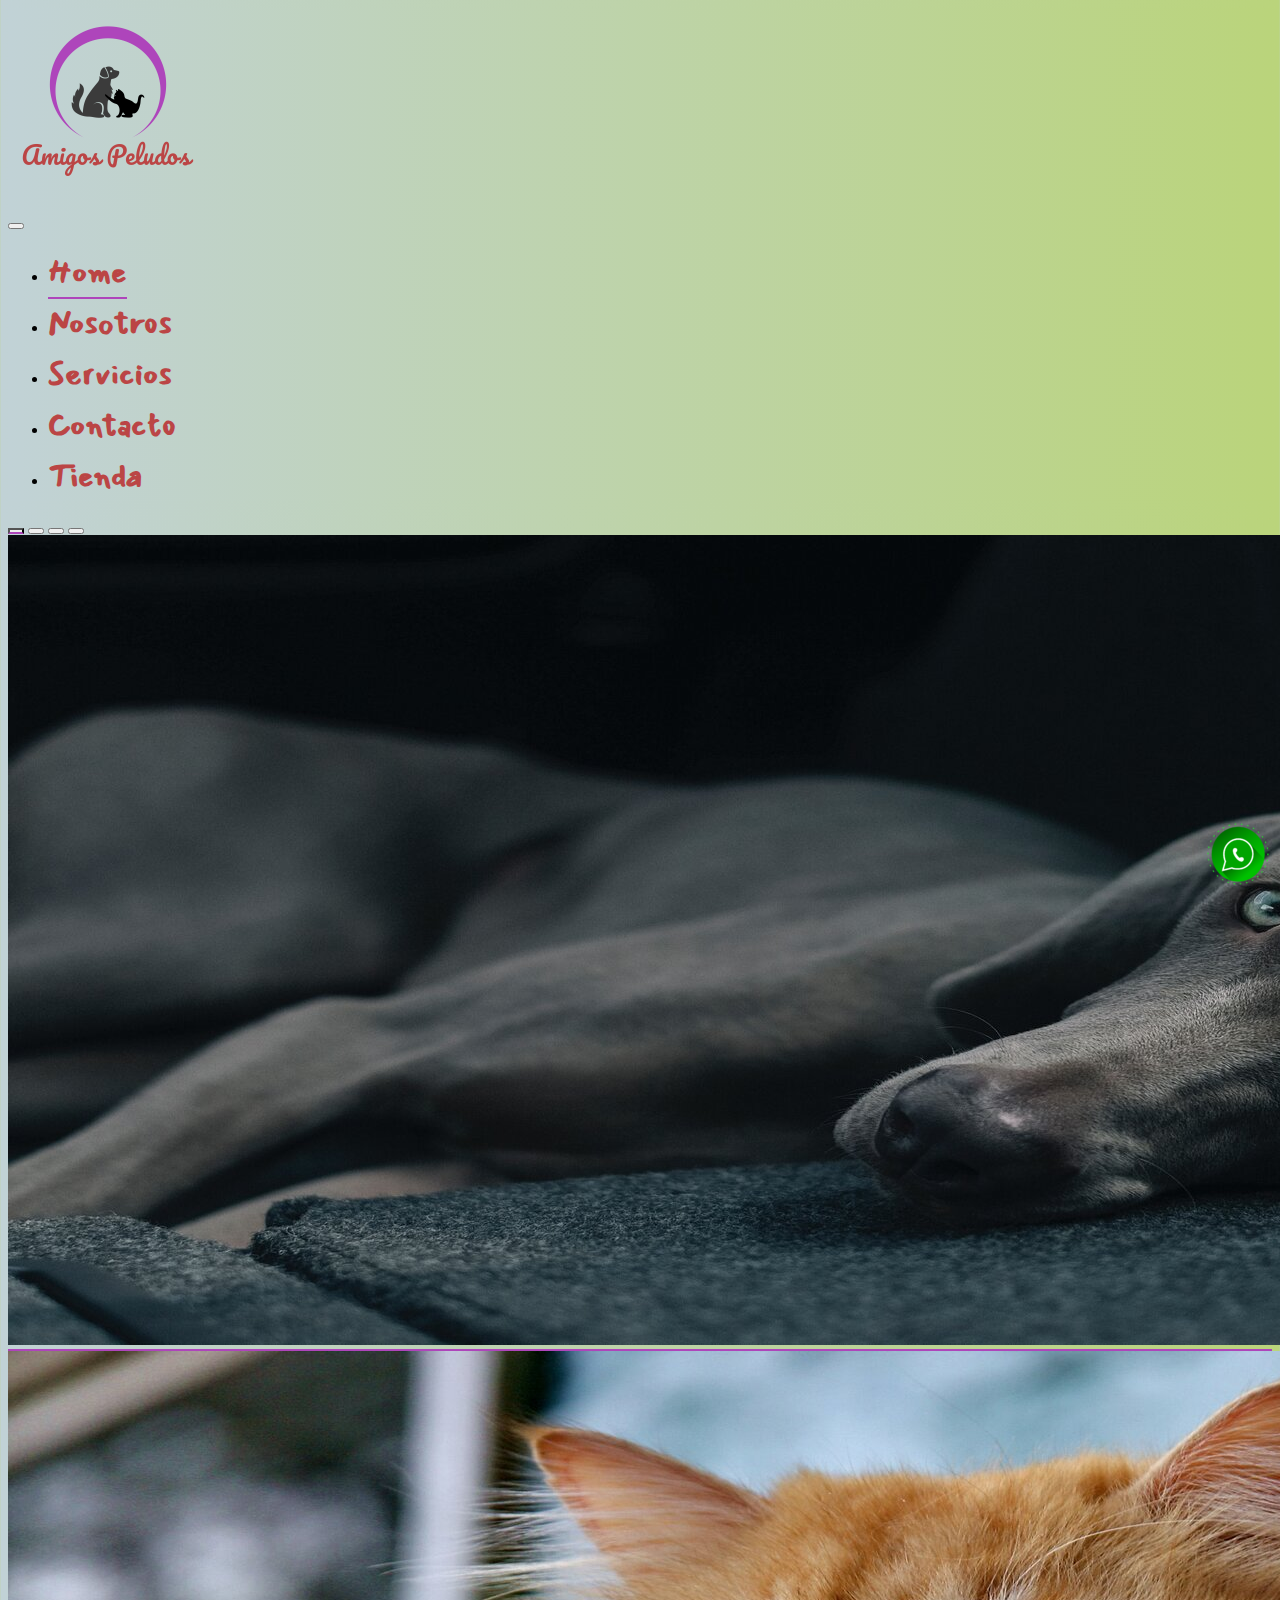
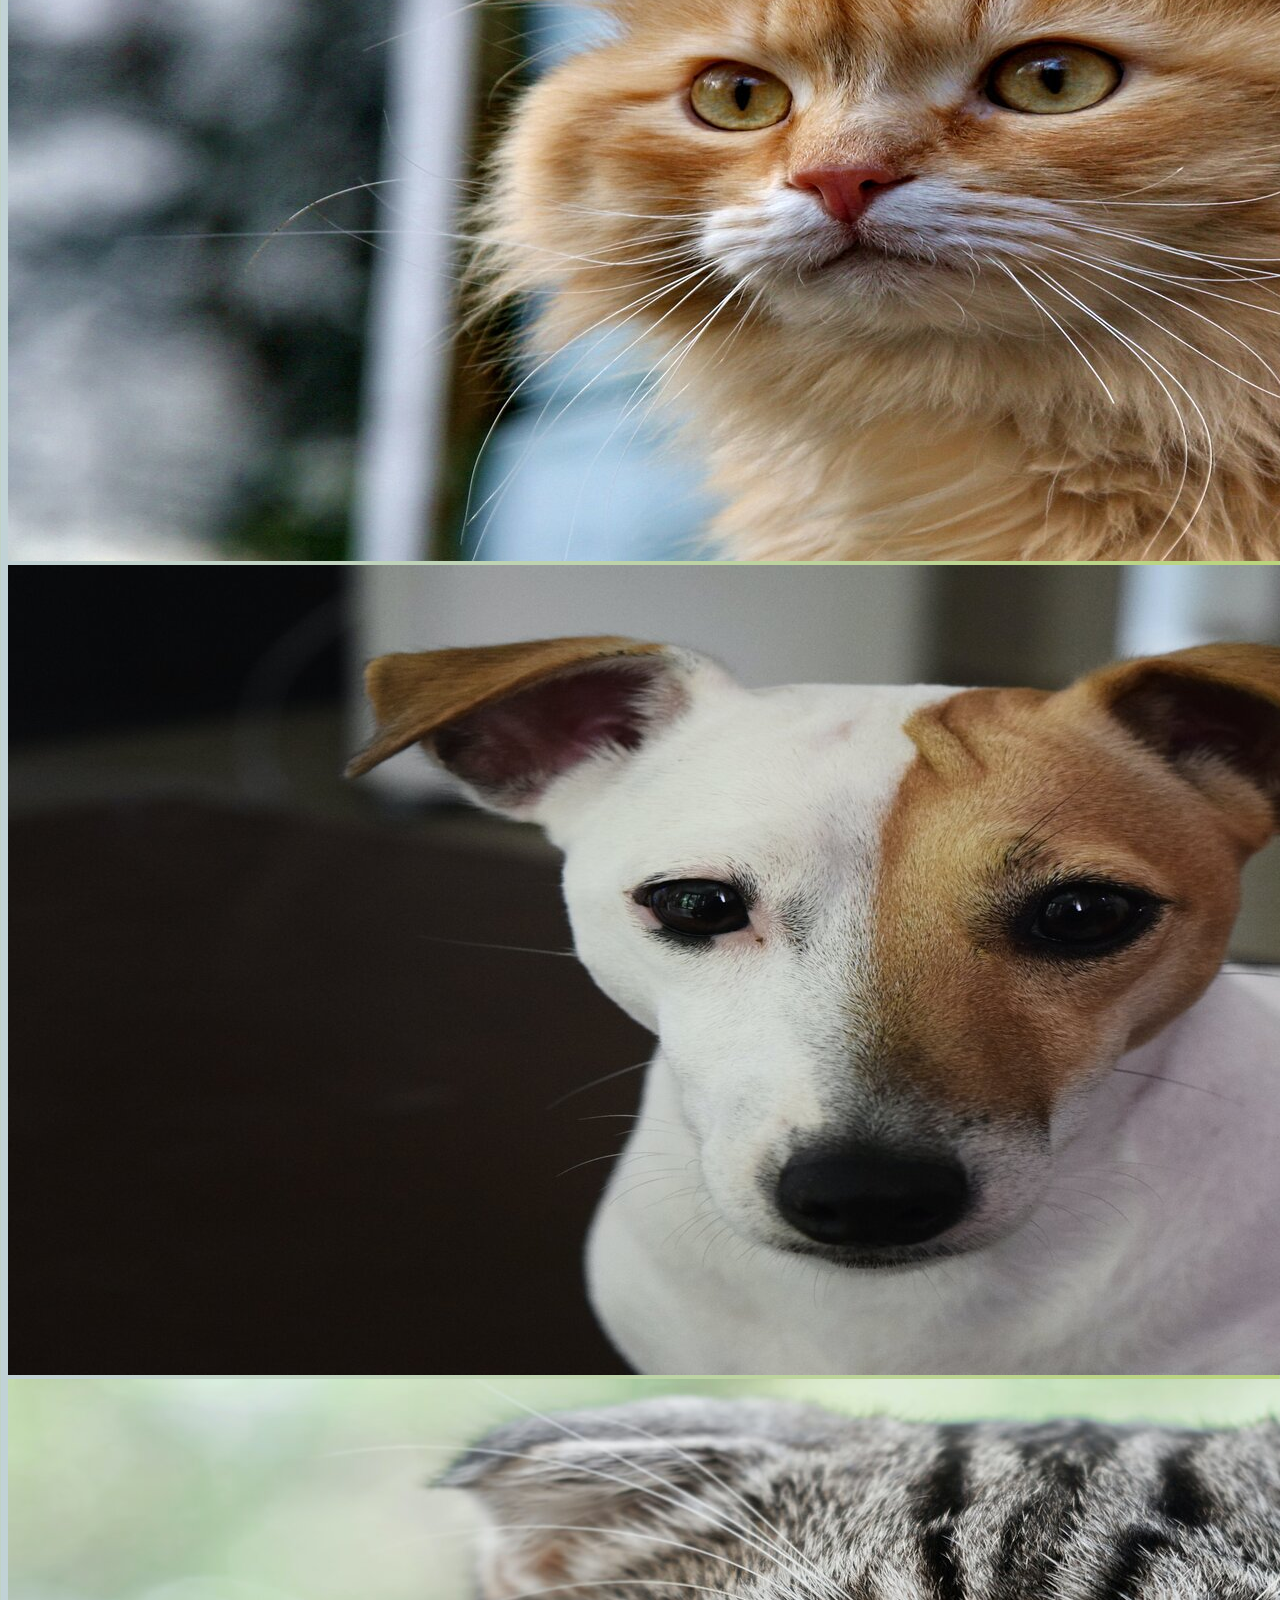
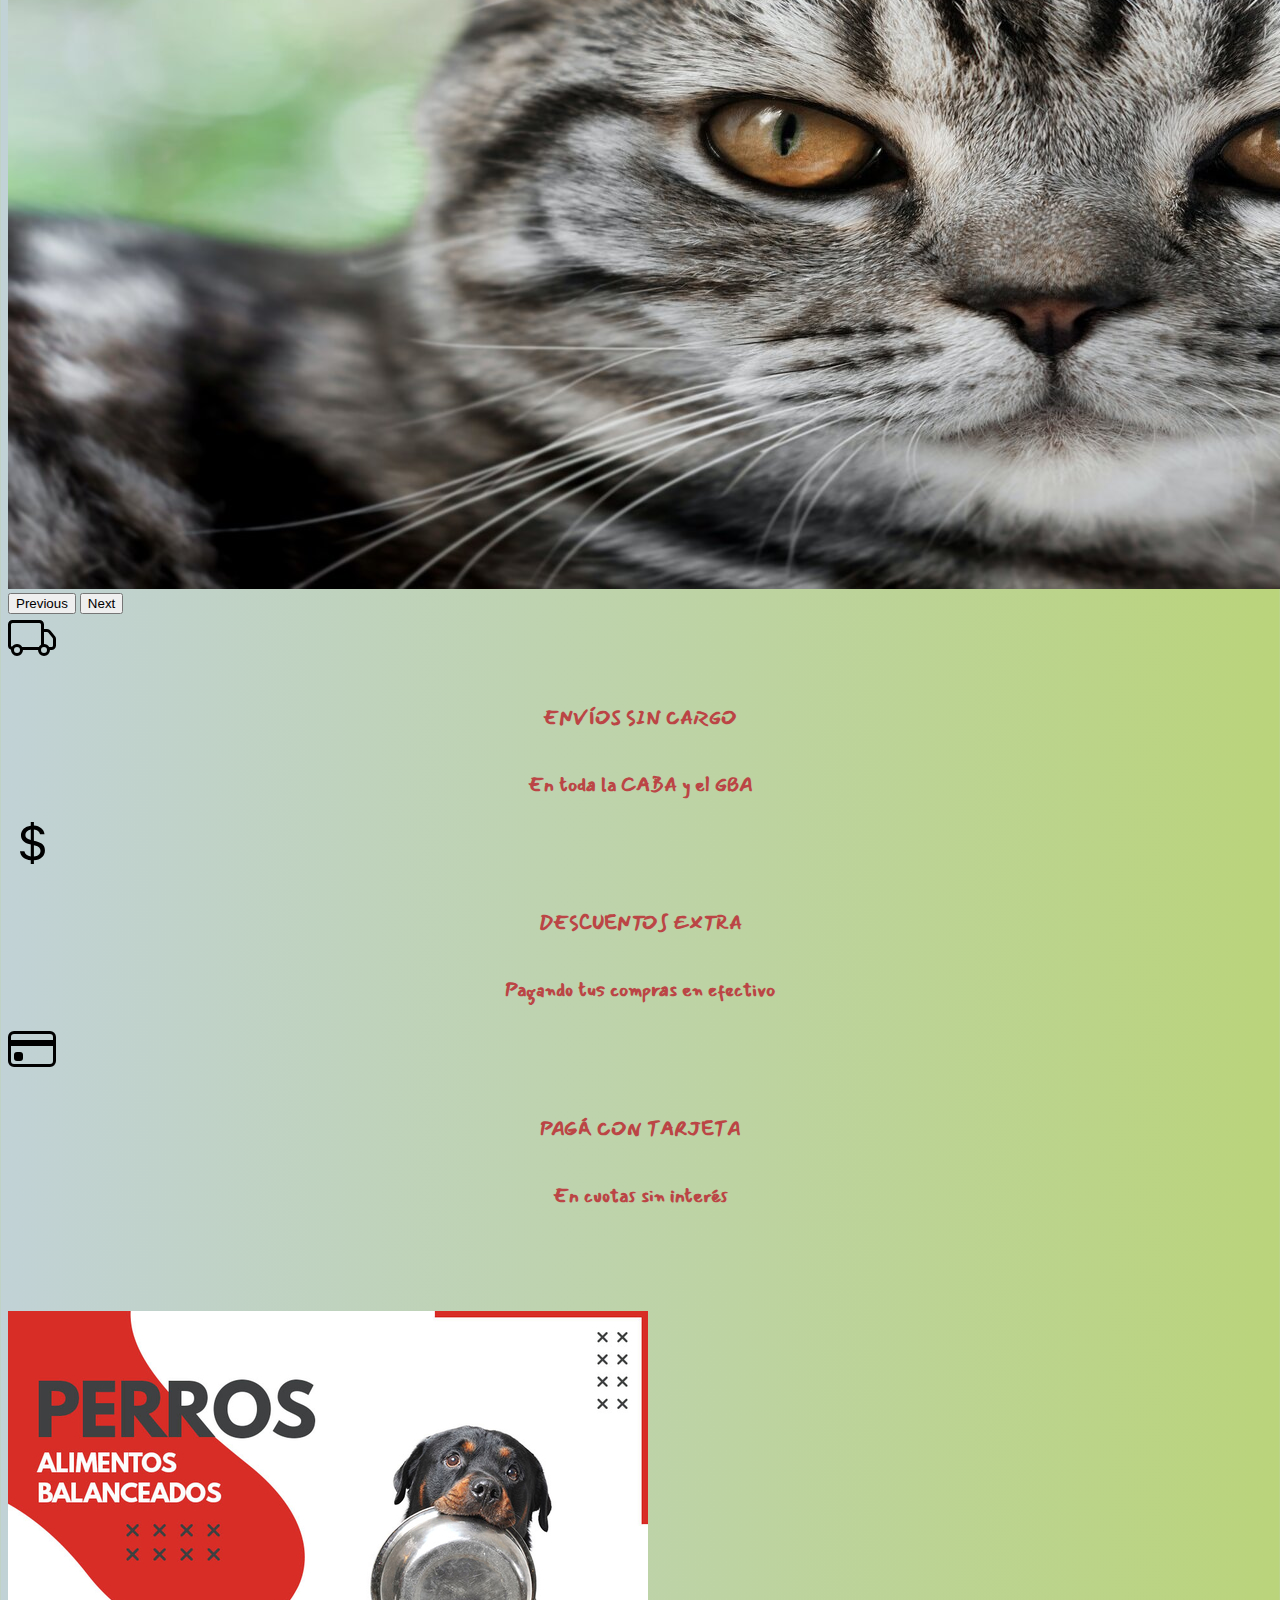
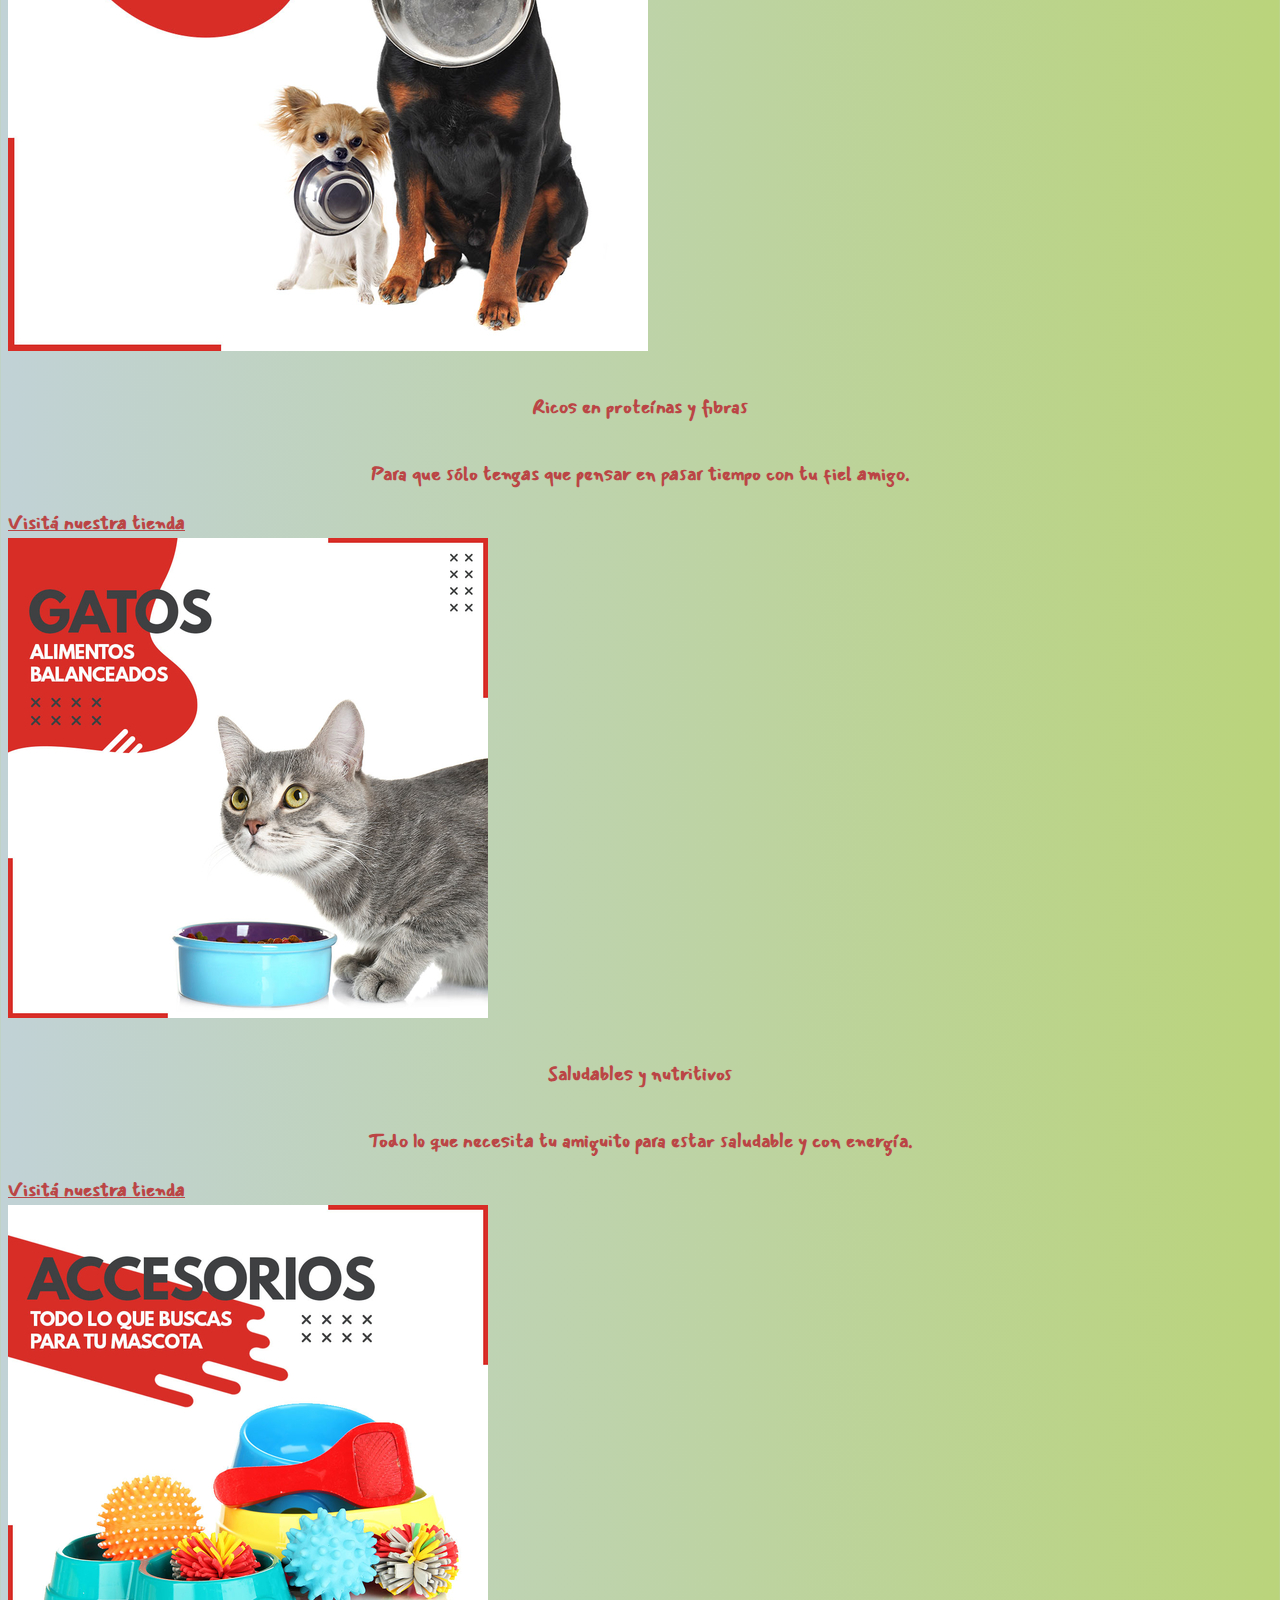
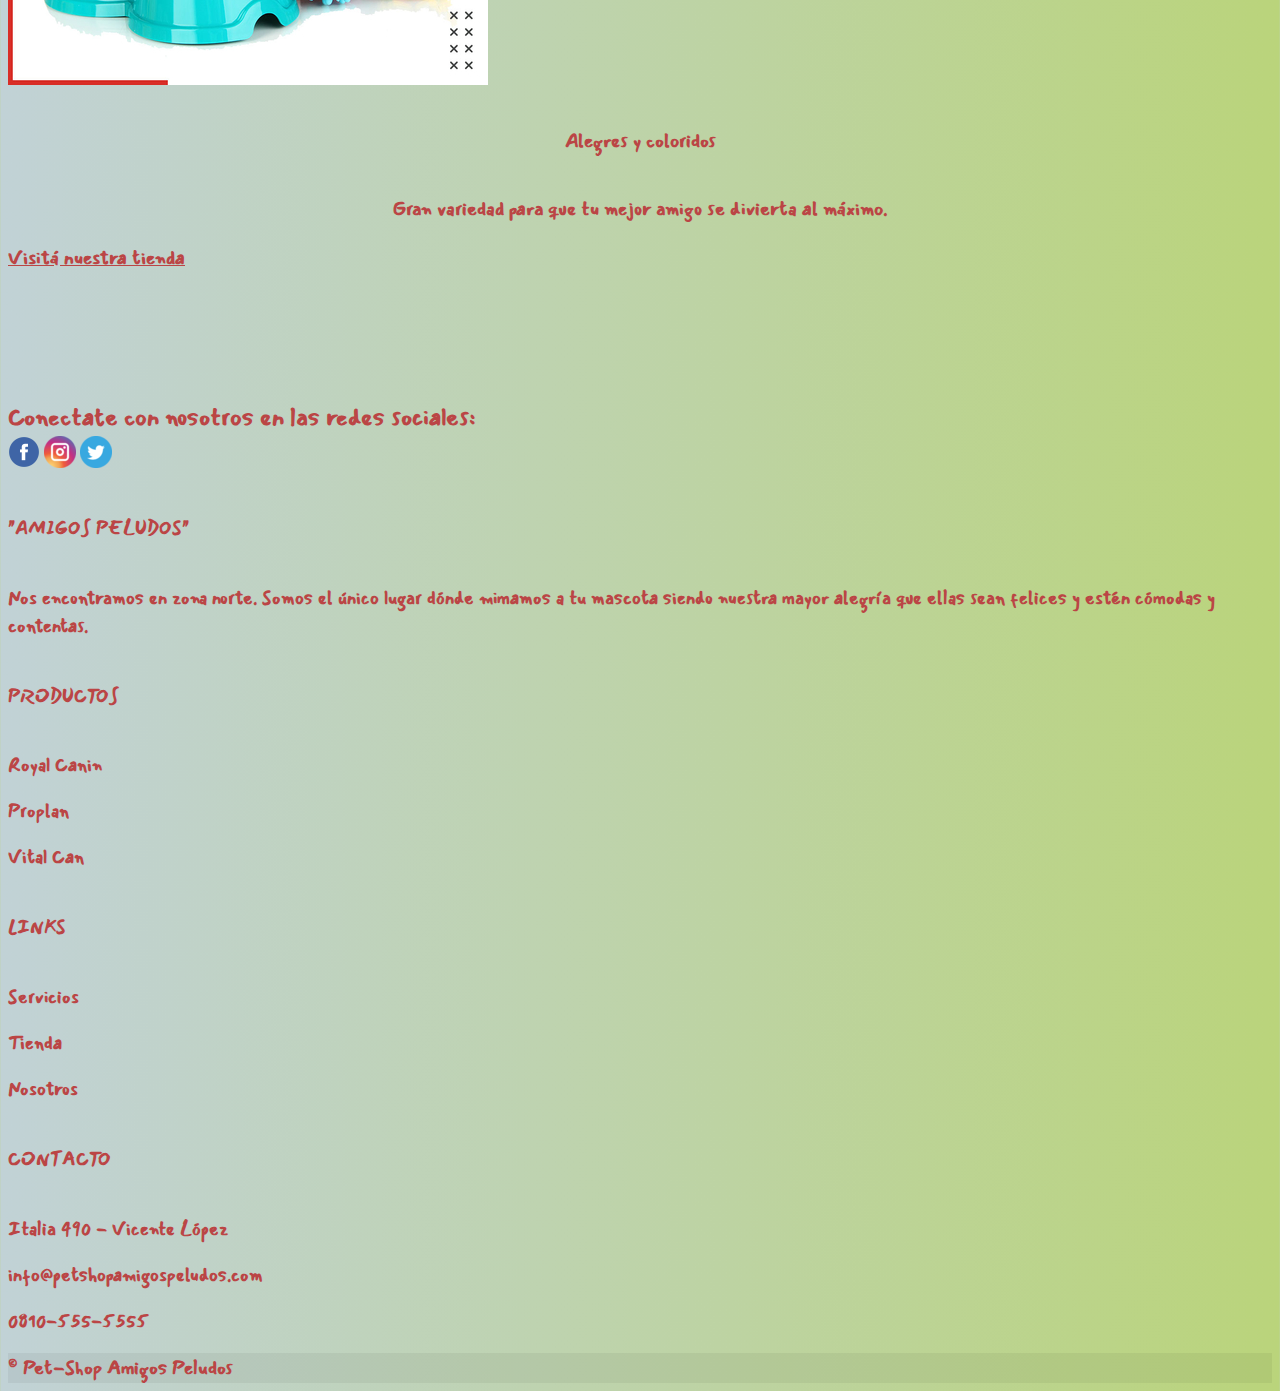
<file: index.html>
<!DOCTYPE html>
<html>
<head>
	<meta charset="utf-8">
	<meta name="viewport" content="width=device-width, initial-scale=1">
	<meta name="description" content="Amigos Peludos es el lugar donde mimamos a tu mascota. Somos la tienda para mascotas líder del país. Llamá al 0810-555-5555 que te llevamos todo lo que tu amiguito de cuatro patas necesita. Gratis en toda la CABA y el GBA!!">
	<meta name="keywords" content="perros, gatos, veterinaria, peluquería, alimentos, accesorios, envíos, tarjetas, promociones,descuentos">
	<link rel="stylesheet" href="https://cdnjs.cloudflare.com/ajax/libs/animate.css/4.1.1/animate.min.css"/>
	<link href="https://cdn.jsdelivr.net/npm/bootstrap@5.0.2/dist/css/bootstrap.min.css" rel="stylesheet" integrity="sha384-EVSTQN3/azprG1Anm3QDgpJLIm9Nao0Yz1ztcQTwFspd3yD65VohhpuuCOmLASjC" crossorigin="anonymous">
	<link rel="stylesheet" type="text/css" href="css/estilos.css">
	<title>Pet-shop "Amigos Peludos". Un lugar para nuestros amiguitos de cuatro patas.</title>
</head>
<body>
	<nav class="navbar navbar-expand-lg m-auto navbar-light bg-light">
		<div class="row align-items-center"></div>
		<div class="animate__animated animate__backInLeft container-fluid logo">
			<img src="images/logo.png" alt="logo">
		</div>
		<div class="animate__animated animate__backInRight container-fluid">
			<button class="navbar-toggler" type="button" data-bs-toggle="collapse" data-bs-target="#navbarSupportedContent" aria-controls="navbarSupportedContent" aria-expanded="false" aria-label="Toggle navigation">
			<span class="navbar-toggler-icon"></span>
			</button>
			<div class="collapse navbar-collapse" id="navbarSupportedContent">
				<ul class="navbar-nav me-auto mb-2 mb-lg-0">
					<li class="nav-item">
						<a class="nav-link active" aria-current="page" href="index.html">Home</a>
					</li>
					<li class="nav-item">
						<a class="nav-link" aria-current="page" href="nosotros.html">Nosotros</a>
					</li>
					<li class="nav-item">
						<a class="nav-link" aria-current="page" href="servicios.html">Servicios</a>
					</li>
					<li class="nav-item">
						<a class="nav-link" aria-current="page" href="contacto.html">Contacto</a>
					</li>
					<li class="nav-item">
						<a class="nav-link" aria-current="page" href="tienda.html">Tienda</a>
					</li>
				</ul>
			</div>
		</div>
	</nav>
	<div id="carouselExampleIndicators" class="carousel slide mt-4 w-75 m-auto" data-bs-ride="carousel">
		<div class="carousel-indicators">
			<button type="button" data-bs-target="#carouselExampleIndicators" data-bs-slide-to="0" class="active" aria-current="true" aria-label="Slide 1"></button>
			<button type="button" data-bs-target="#carouselExampleIndicators" data-bs-slide-to="1" aria-label="Slide 2"></button>
			<button type="button" data-bs-target="#carouselExampleIndicators" data-bs-slide-to="2" aria-label="Slide 3"></button>
			<button type="button" data-bs-target="#carouselExampleIndicators" data-bs-slide-to="3" aria-label="Slide 4"></button>
		</div>
		<div class="carousel-inner">
			<div class="carousel-item active">
				<img src="images/1.jpg" class="d-block img-fluid" alt="perro">
			</div>
			<div class="carousel-item">
				<img src="images/2.jpg" class="d-block img-fluid" alt="gato">
			</div>
			<div class="carousel-item">
				<img src="images/3.jpg" class="d-block img-fluid" alt="perro">
			</div>
			<div class="carousel-item">
				<img src="images/4.jpg" class="d-block img-fluid" alt="gato">
			</div>
		</div>
		<button class="carousel-control-prev" type="button" data-bs-target="#carouselExampleIndicators" data-bs-slide="prev">
			<span class="carousel-control-prev-icon" aria-hidden="true"></span>
			<span class="visually-hidden">Previous</span>
		</button>
		<button class="carousel-control-next" type="button" data-bs-target="#carouselExampleIndicators" data-bs-slide="next">
			<span class="carousel-control-next-icon" aria-hidden="true"></span>
			<span class="visually-hidden">Next</span>
		</button>
	</div>
	<div class="container">
	  <div class=" mt-5 row row-cols-1 row-cols-md-3 g-4">
		<div class="col">
			<div class="card bg-info mt-5 h-80">
			  <div class="card-body">
				<svg xmlns="http://www.w3.org/2000/svg" width="48" height="48" fill="currentColor" class="bi bi-truck" viewBox="0 0 16 16">
					<path d="M0 3.5A1.5 1.5 0 0 1 1.5 2h9A1.5 1.5 0 0 1 12 3.5V5h1.02a1.5 1.5 0 0 1 1.17.563l1.481 1.85a1.5 1.5 0 0 1 .329.938V10.5a1.5 1.5 0 0 1-1.5 1.5H14a2 2 0 1 1-4 0H5a2 2 0 1 1-3.998-.085A1.5 1.5 0 0 1 0 10.5v-7zm1.294 7.456A1.999 1.999 0 0 1 4.732 11h5.536a2.01 2.01 0 0 1 .732-.732V3.5a.5.5 0 0 0-.5-.5h-9a.5.5 0 0 0-.5.5v7a.5.5 0 0 0 .294.456zM12 10a2 2 0 0 1 1.732 1h.768a.5.5 0 0 0 .5-.5V8.35a.5.5 0 0 0-.11-.312l-1.48-1.85A.5.5 0 0 0 13.02 6H12v4zm-9 1a1 1 0 1 0 0 2 1 1 0 0 0 0-2zm9 0a1 1 0 1 0 0 2 1 1 0 0 0 0-2z"/>
				</svg>
				<h5 class="card-title">ENVÍOS SIN CARGO</h5>
				<p class="card-text pb-5">En toda la CABA y el GBA</p>
			  </div>
			</div>
		</div>
		<div class="col">
		  	<div class="card bg-info mt-5 h-80">
				<div class="card-body">
					<svg xmlns="http://www.w3.org/2000/svg" width="48" height="48" fill="currentColor" class="bi 		bi-currency-dollar" viewBox="0 0 16 16">
						<path d="M4 10.781c.148 1.667 1.513 2.85 3.591 3.003V15h1.043v-1.216c2.27-.179 3.678-1.438 3.678-3.3 0-1.59-.947-2.51-2.956-3.028l-.722-.187V3.467c1.122.11 1.879.714 2.07 1.616h1.47c-.166-1.6-1.54-2.748-3.54-2.875V1H7.591v1.233c-1.939.23-3.27 1.472-3.27 3.156 0 1.454.966 2.483 2.661 2.917l.61.162v4.031c-1.149-.17-1.94-.8-2.131-1.718H4zm3.391-3.836c-1.043-.263-1.6-.825-1.6-1.616 0-.944.704-1.641 1.8-1.828v3.495l-.2-.05zm1.591 1.872c1.287.323 1.852.859 1.852 1.769 0 1.097-.826 1.828-2.2 1.939V8.73l.348.086z"/>
					</svg>
				    <h5 class="card-title ">DESCUENTOS EXTRA</h5>
				    <p class="card-text pb-5">Pagando tus compras en efectivo</p>
				</div>
		  	</div>
		</div>
		<div class="col">
		  <div class="card bg-info mt-5 h-80">
			<div class="card-body">
				<svg xmlns="http://www.w3.org/2000/svg" width="48" height="48" fill="currentColor" class="bi bi-credit-card" viewBox="0 0 16 16">
					<path d="M0 4a2 2 0 0 1 2-2h12a2 2 0 0 1 2 2v8a2 2 0 0 1-2 2H2a2 2 0 0 1-2-2V4zm2-1a1 1 0 0 0-1 1v1h14V4a1 1 0 0 0-1-1H2zm13 4H1v5a1 1 0 0 0 1 1h12a1 1 0 0 0 1-1V7z"/>
					<path d="M2 10a1 1 0 0 1 1-1h1a1 1 0 0 1 1 1v1a1 1 0 0 1-1 1H3a1 1 0 0 1-1-1v-1z"/>
				</svg>
			  <h5 class="card-title">PAGÁ CON TARJETA</h5>
			  <p class="card-text pt-md-4 pt-lg-0 pt-md3 pb-5">En cuotas sin interés</p>
			</div>
		  </div>
		</div>
	  </div>
	</div>
	<div class="ecommerce container">
	  <div class="row imp">
		<div class="col-sm-4 pt-5">
		  <div class="card scale transition">
			<div class="card-body">
				<img src="images/comida_perros.jpg" class="card-img-top" alt="perros con plato">
			  	<h5 class="card-title mt-5">Ricos en proteínas y fibras</h5>
			 	<p class="card-text">Para que sólo tengas que pensar en pasar tiempo con tu fiel amigo.</p>
				<a href="tienda.html" class="btn btn-info">Visitá nuestra tienda</a>
			</div>
		  </div>
		</div>
		<div class="col-sm-4 pt-5">
			<div class="card scale transition">
			  <div class="card-body">
				<img src="images/comida_gatos.jpg" class="card-img-top" alt="gato comiendo">
				<h5 class="card-title mt-5">Saludables y nutritivos</h5>
				<p class="card-text">Todo lo que necesita tu amiguito para estar saludable y con energía.</p>
				<a href="tienda.html" class="btn btn-info">Visitá nuestra tienda</a>
			  </div>
			</div>
		  </div>
		<div class="col-sm-4 pt-5">
		  <div class="card scale transition">
			<div class="card-body">
				<img src="images/juguetes.jpg" class="card-img-top" alt="juguetes de mascotas">
				<h5 class="card-title mt-5">Alegres y coloridos</h5>
				<p class="card-text">Gran variedad para que tu mejor amigo se divierta al máximo.</p>
				<a href="tienda.html" class="btn btn-info">Visitá nuestra tienda</a>
			</div>
		  </div>
		</div>
	  </div>
	</div>
	<div class="container footer">
		<div class="text-center text-lg-start bg-light text-muted">
			<div class="d-flex justify-content-center justify-content-lg-between p-4 border-bottom">
				<div class=" resumen me-5 d-none d-lg-block">
					<span>Conectate con nosotros en las redes sociales:</span>
			  	</div>
			  	<div>
					<a href="https://www.facebook.com/" target="_blank" class="me-4 text-reset"><img src="images/facebook.png" alt="logo de facebook"></a>
					<a href="https://www.instagram.com/" target="_blank" class="me-4 text-reset"><img src="images/instagram.png" alt="logo de instagram"></a>
					<a href="https://twitter.com/" target="_blank" class="me-4 text-reset"><img src="images/twitter.png" alt="logo de twitter"></a>
				</div>
			</div>
			<div>
			  	<div class="container text-center text-md-start mt-5">
					<div class="mision row mt-3">
				  		<div class="col-md-3 col-lg-4 col-xl-3 mx-auto mb-4">
							<h6 class="mb-4">"Amigos Peludos"</h6>
							<p> Nos encontramos en zona norte. Somos el único lugar dónde mimamos a tu mascota siendo nuestra mayor alegría que ellas sean felices y estén cómodas y contentas. </p>
				  		</div>
				  		<div class="col-md-2 col-lg-2 col-xl-2 mx-auto mb-4">
							<h6 class="mb-4">Productos</h6>
							<p><a href="tienda.html">Royal Canin</a></p>
							<p><a href="tienda.html">Proplan</a></p>
							<p><a href="tienda.html">Vital Can</a></p>
				  		</div>
						<div class="col-md-3 col-lg-2 col-xl-2 mx-auto mb-4">
							<h6 class="mb-4">Links</h6>
							<p><a href="servicios.html">Servicios</a></p>
							<p><a href="tienda.html">Tienda</a></p>
							<p><a href="nosotros.html">Nosotros</a></p>
				  		</div>
				  		<div class="col-md-4 col-lg-3 col-xl-3 mx-auto mb-md-0 mb-4">
							<h6 class="mb-4">Contacto</h6>
							<p><a href="contacto.html">Italia 490 - Vicente López</p>
							<p><a href="mailto:info@petshopamigospeludos.com">info@petshopamigospeludos.com</a></p>
							<p><a href="tel:0810-555-5555">0810-555-5555</a></p>
				  		</div>
					</div>
				</div>
			</div>
			<div class="pie text-center p-4">© Pet-Shop Amigos Peludos</div>
		</div>
	</div>
	<div class="icono">
		<a href="https://api.whatsapp.com/" target="_blank"><img src="images/icono.png" alt="icono de whatsapp"></a>
	</div>
	<script src="https://cdn.jsdelivr.net/npm/bootstrap@5.0.2/dist/js/bootstrap.bundle.min.js" integrity="sha384-MrcW6ZMFYlzcLA8Nl+NtUVF0sA7MsXsP1UyJoMp4YLEuNSfAP+JcXn/tWtIaxVXM" crossorigin="anonymous"></script>
</body>
</html>
</file>
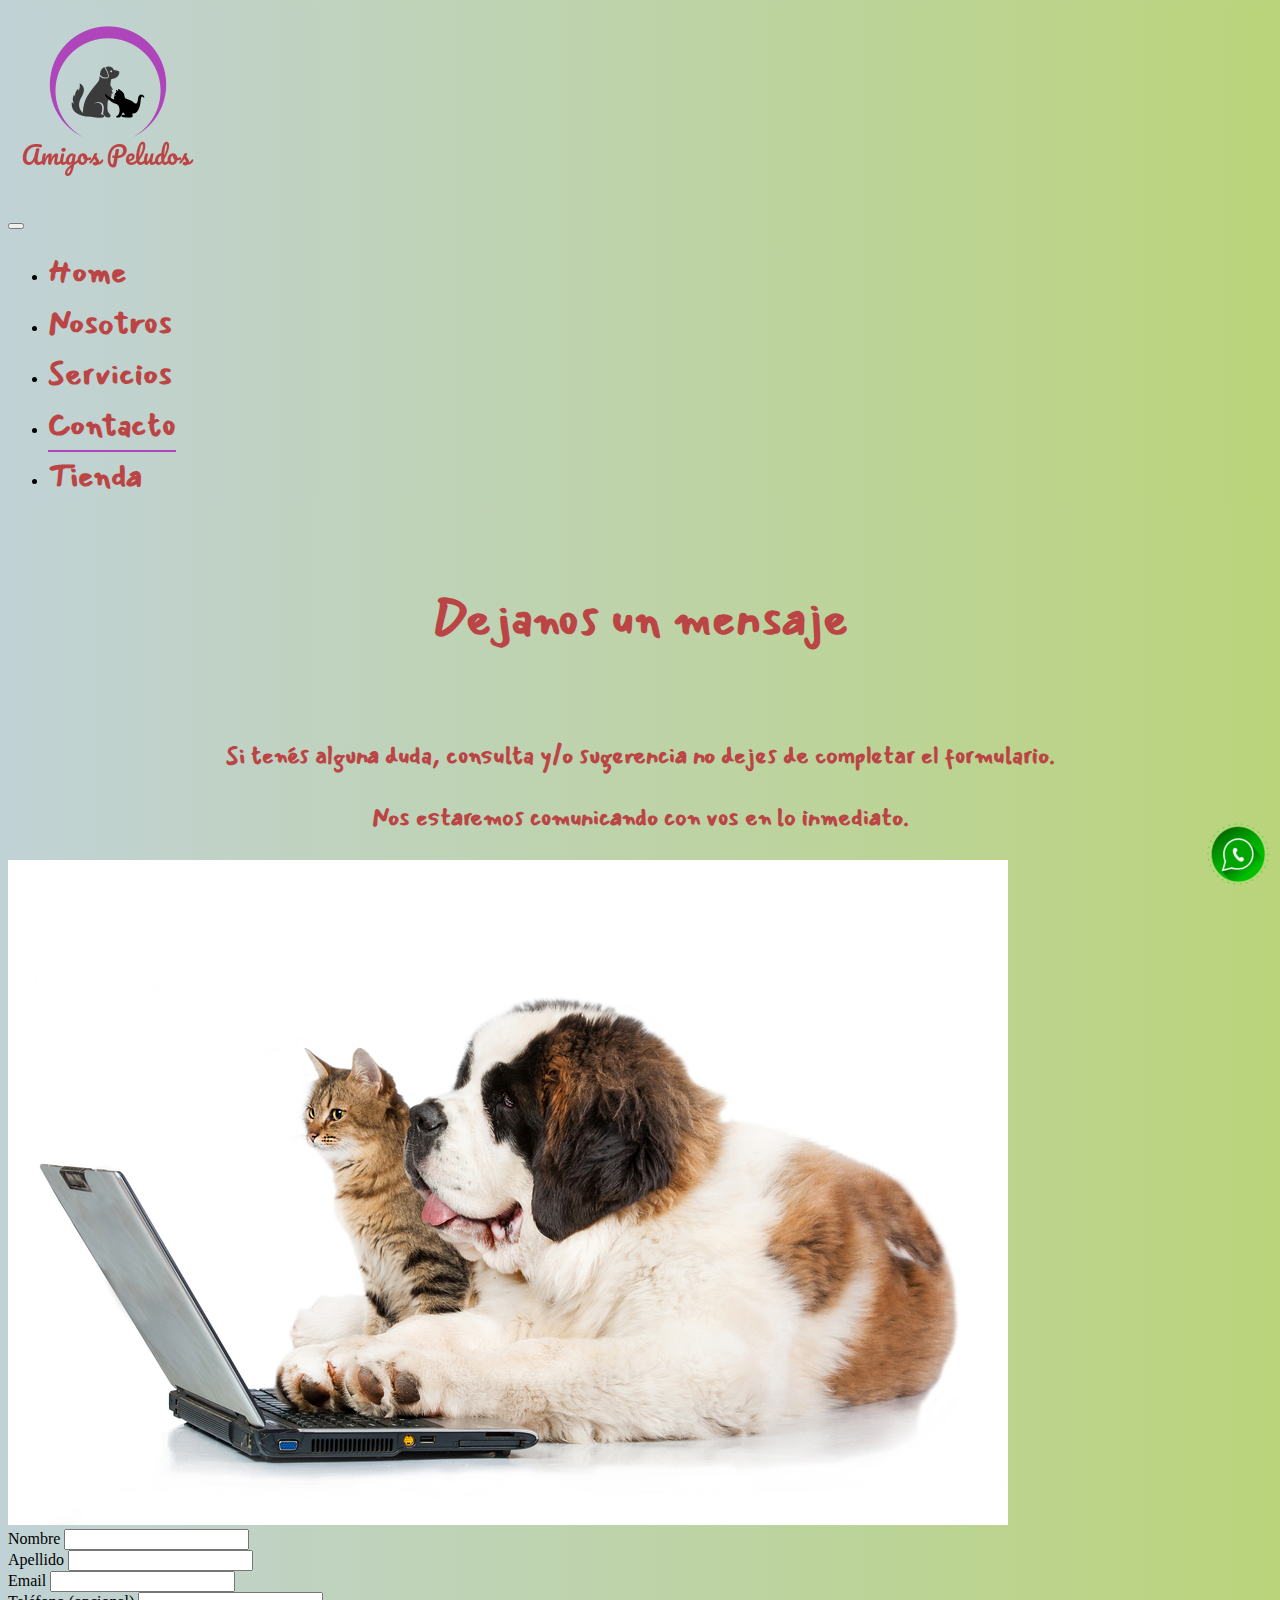
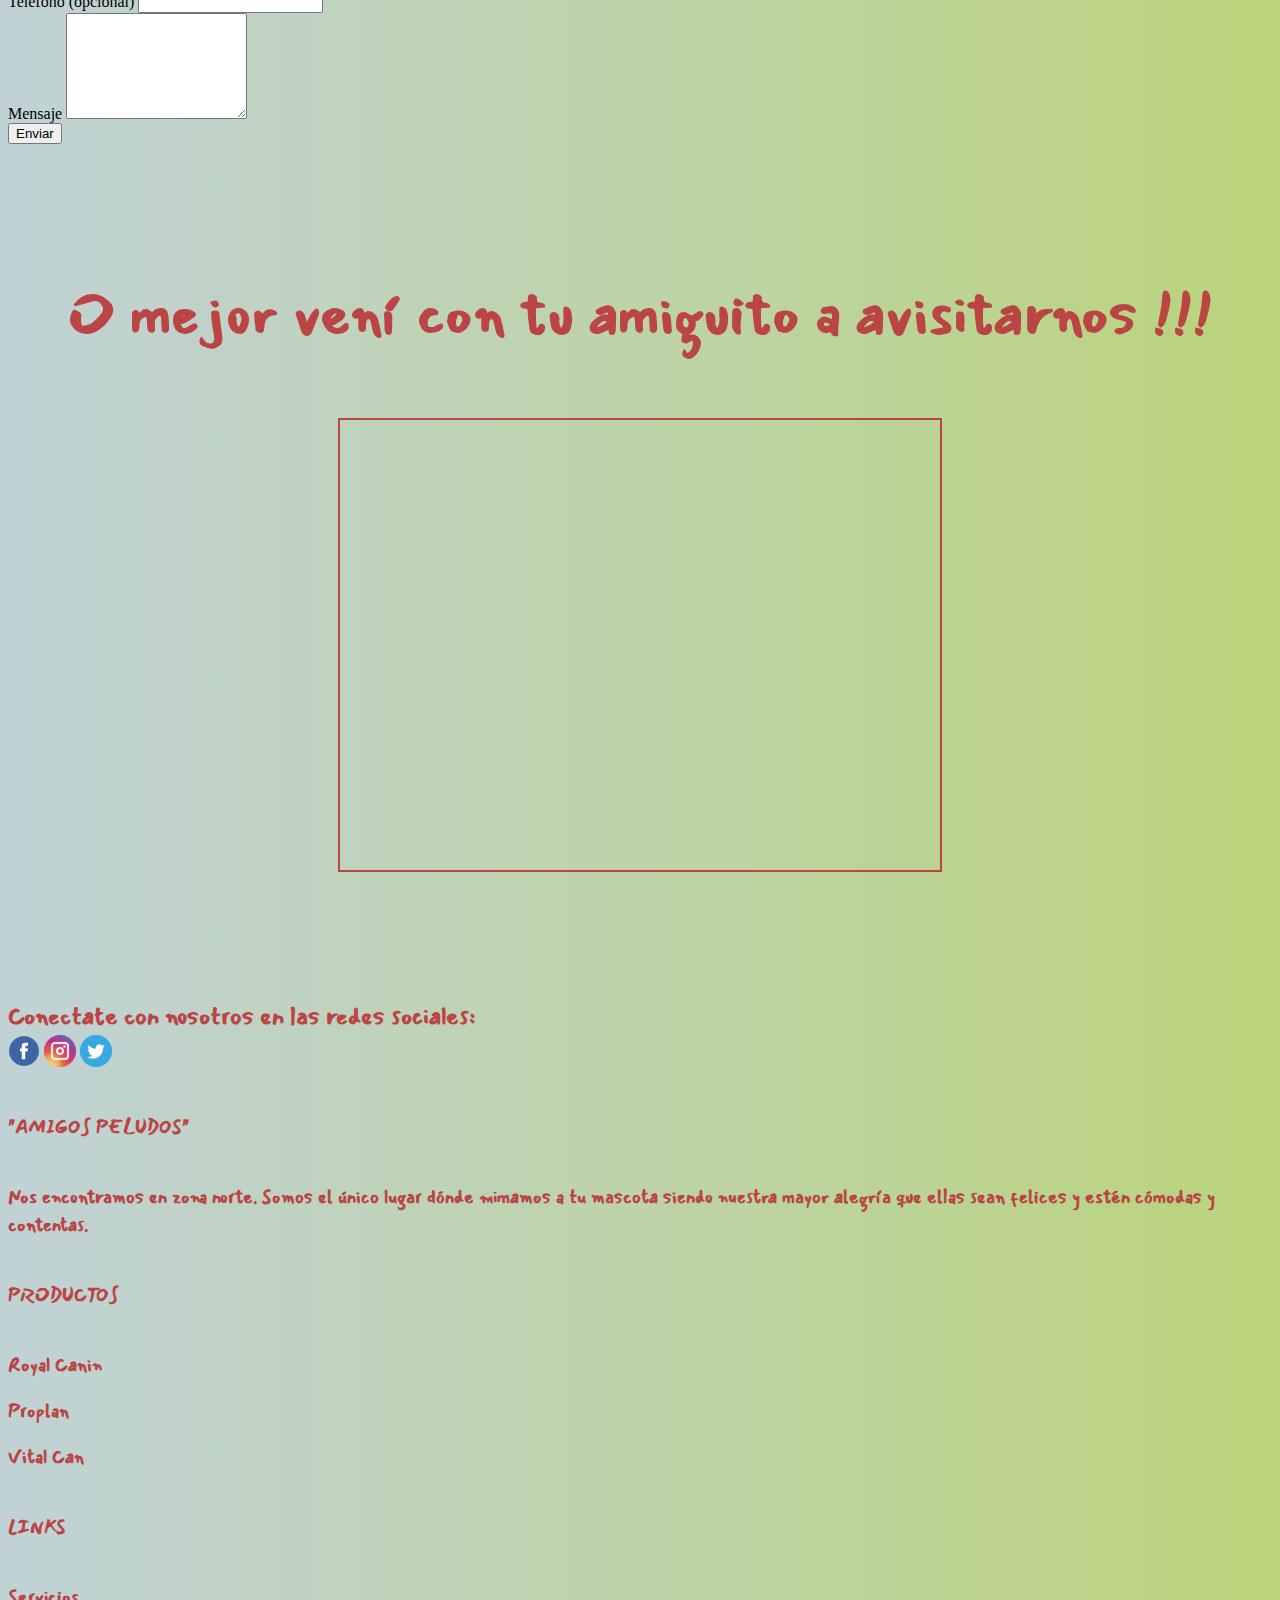
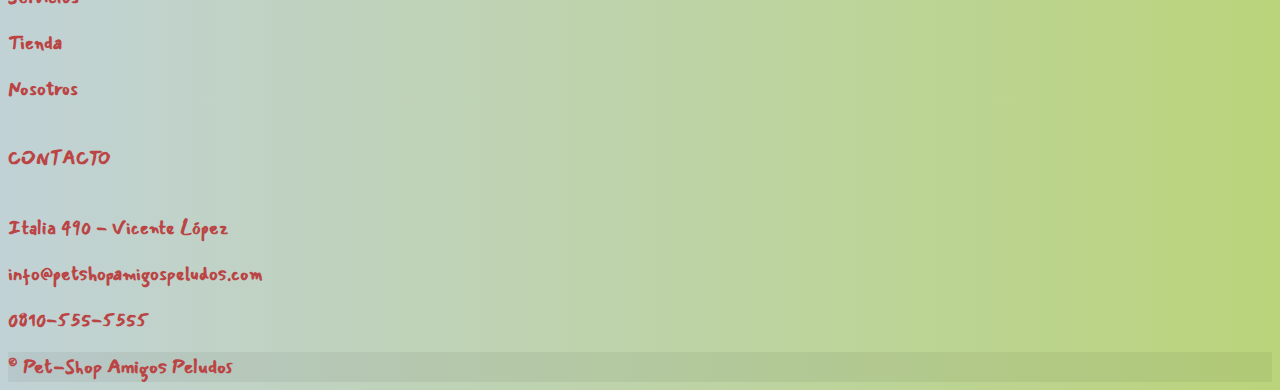
<file: contacto.html>
<!DOCTYPE html>
<html>
<head>
	<meta charset="utf-8">
	<meta name="viewport" content="width=device-width, initial-scale=1">
	<meta name="description" content="Amigos Peludos es el lugar donde mimamos a tu mascota. Nos encontramos en zona norte mas precisamente en Vicente López para que nos vengas a visitar con tu mascota, también nos encontrarásen nuestras redes sociales, telefónicamente o través de nuestro formulario. Venite, llamanos o escríbenos siempre estaremos aquí a la vanguardia de tus necesidades">
	<meta name="keywords" content="perros, gatos, veterinaria, peluquería, alimentos, accesorios, envíos, tarjetas, promociones,descuentos">
	<link rel="stylesheet" href="https://cdnjs.cloudflare.com/ajax/libs/animate.css/4.1.1/animate.min.css"/>
	<link href="https://cdn.jsdelivr.net/npm/bootstrap@5.0.2/dist/css/bootstrap.min.css" rel="stylesheet" integrity="sha384-EVSTQN3/azprG1Anm3QDgpJLIm9Nao0Yz1ztcQTwFspd3yD65VohhpuuCOmLASjC" crossorigin="anonymous">
	<link rel="stylesheet" type="text/css" href="css/estilos.css">
	<title>Pet-shop "Amigos Peludos". Un lugar que está siempre cerca tuyo y de nuestros amiguitos de cuatro patas</title>
</head>
<body>
	<nav class="navbar navbar-expand-lg m-auto navbar-light bg-light">
		<div class="row align-items-center"></div>
		<div class="animate__animated animate__backInLeft container-fluid logo">
			<a href="index.html"><img src="images/logo.png" alt="logo"></a>
		</div>
		<div class="animate__animated animate__backInRight container-fluid">
			<button class="navbar-toggler" type="button" data-bs-toggle="collapse" data-bs-target="#navbarSupportedContent" aria-controls="navbarSupportedContent" aria-expanded="false" aria-label="Toggle navigation">
			<span class="navbar-toggler-icon"></span>
			</button>
			<div class="collapse navbar-collapse" id="navbarSupportedContent">
				<ul class="navbar-nav me-auto mb-2 mb-lg-0">
					<li class="nav-item">
						<a class="nav-link" aria-current="page" href="index.html">Home</a>
					</li>
					<li class="nav-item">
						<a class="nav-link" aria-current="page" href="nosotros.html">Nosotros</a>
					</li>
					<li class="nav-item">
						<a class="nav-link" aria-current="page" href="servicios.html">Servicios</a>
					</li>
					<li class="nav-item">
						<a class="nav-link active" href="contacto.html">Contacto</a>
					</li>
					<li class="nav-item">
						<a class="nav-link" href="tienda.html">Tienda</a>
					</li>
				</ul>
			</div>
		</div>
	</nav>
	<div class="container">
		<div class="card mb-3 mt-5 bg-info" style="width: 100%;">
			<div class="row g-0">
				<div class="col-md-8">
					<div class="serv_vete">
			  			<h5 class="card-title mt-5">Dejanos un mensaje</h5>
			  			<p class="vete card-text">Si tenés alguna duda, consulta y/o sugerencia no dejes de completar el formulario.</p> <p>Nos estaremos comunicando con vos en lo inmediato.</p>
					</div>
		 		</div>
				<div class="serv_pelu col-md-4">
					<img src="images/perro_gato_compu.jpg" class="img-fluid rounded-start" alt="perro y gato con compu">
		  		</div>
			</div>
		</div>
	</div>
	<div class="container mt-5">
		<form class="row g-3">
			<div class="col-md-6">
			  <label for="name" class="form-label">Nombre</label>
			  <input type="text" class="form-control" id="nombre">
			</div>
			<div class="col-md-6">
			  <label for="apellido" class="form-label">Apellido</label>
			  <input type="text" class="form-control" id="apellido">
			</div>
			<div class="col-12">
			  <label for="email" class="form-label">Email</label>
			  <input type="email" class="form-control" id="email">
			</div>
			<div class="col-12">
			  <label for="telefono" class="form-label">Teléfono (opcional)</label>
			  <input type="tel" class="form-control" id="telefono">
			</div>
			<div class="col-12">
				<label for="mensaje" class="form-label">Mensaje</label>
				<textarea class="form-control" id="mensaje" style="height: 100px"></textarea>
			</div>
			<div class="col-12">
				<button type="submit" class="btn btn-primary">Enviar</button>
			</div>
		</form>
	</div>
	<div class="container header_servicios">
		<div class="pelu card bg-info">
			<div class=" fs-1 card-body">
				<p>O mejor vení con tu amiguito a avisitarnos !!!</p>
			</div>
		</div>
	</div>
	<div class="container">
		<div class="mapa mt-5">
			<iframe src="https://www.google.com/maps/embed?pb=!1m18!1m12!1m3!1d3287.5482278745512!2d-58.475688855576884!3d-34.51433586999774!2m3!1f0!2f0!3f0!3m2!1i1024!2i768!4f13.1!3m3!1m2!1s0x95bcb145590ed4cf%3A0x58cd7a6fcea65321!2sItalia%20490%2C%20Vicente%20L%C3%B3pez%2C%20Provincia%20de%20Buenos%20Aires!5e0!3m2!1ses!2sar!4v1635976645652!5m2!1ses!2sar" width="600" height="450"  loading="lazy"></iframe>
		</div>
	</div>
	<div class="container footer">
		<div class="text-center text-lg-start bg-light text-muted">
			<div class="d-flex justify-content-center justify-content-lg-between p-4 border-bottom">
				<div class=" resumen me-5 d-none d-lg-block">
					<span>Conectate con nosotros en las redes sociales:</span>
			  	</div>
			  	<div>
					<a href="https://www.facebook.com/" target="_blank" class="me-4 text-reset"><img src="images/facebook.png" alt="logo de facebook"></a>
					<a href="https://www.instagram.com/" target="_blank" class="me-4 text-reset"><img src="images/instagram.png" alt="logo de instagram"></a>
					<a href="https://twitter.com/" target="_blank" class="me-4 text-reset"><img src="images/twitter.png" alt="logo de twitter"></a>
				</div>
			</div>
			<div>
			  	<div class="container text-center text-md-start mt-5">
					<div class="mision row mt-3">
				  		<div class="col-md-3 col-lg-4 col-xl-3 mx-auto mb-4">
							<h6 class="mb-4">"Amigos Peludos"</h6>
							<p> Nos encontramos en zona norte. Somos el único lugar dónde mimamos a tu mascota siendo nuestra mayor alegría que ellas sean felices y estén cómodas y contentas. </p>
				  		</div>
				  		<div class="col-md-2 col-lg-2 col-xl-2 mx-auto mb-4">
							<h6 class="mb-4">Productos</h6>
							<p><a href="tienda.html">Royal Canin</a></p>
							<p><a href="tienda.html">Proplan</a></p>
							<p><a href="tienda.html">Vital Can</a></p>
				  		</div>
						<div class="col-md-3 col-lg-2 col-xl-2 mx-auto mb-4">
							<h6 class="mb-4">Links</h6>
							<p><a href="servicios.html">Servicios</a></p>
							<p><a href="tienda.html">Tienda</a></p>
							<p><a href="nosotros.html">Nosotros</a></p>
				  		</div>
				  		<div class="col-md-4 col-lg-3 col-xl-3 mx-auto mb-md-0 mb-4">
							<h6 class="mb-4">Contacto</h6>
							<p><a href="contacto.html">Italia 490 - Vicente López</p>
							<p><a href="mailto:info@petshopamigospeludos.com">info@petshopamigospeludos.com</a></p>
							<p><a href="tel:0810-555-5555">0810-555-5555</a></p>
				  		</div>
					</div>
				</div>
			</div>
			<div class="pie text-center p-4" style="background-color: rgba(0, 0, 0, 0.05);">© Pet-Shop Amigos Peludos</div>
		</div>
	</div>
	<div class="icono">
		<a href="https://api.whatsapp.com/" target="_blank"><img src="images/icono.png" alt="icono de whatsapp"></a>
		</div>
	<script src="https://cdn.jsdelivr.net/npm/bootstrap@5.0.2/dist/js/bootstrap.bundle.min.js" integrity="sha384-MrcW6ZMFYlzcLA8Nl+NtUVF0sA7MsXsP1UyJoMp4YLEuNSfAP+JcXn/tWtIaxVXM" crossorigin="anonymous"></script>
</body>
</html>
</file>
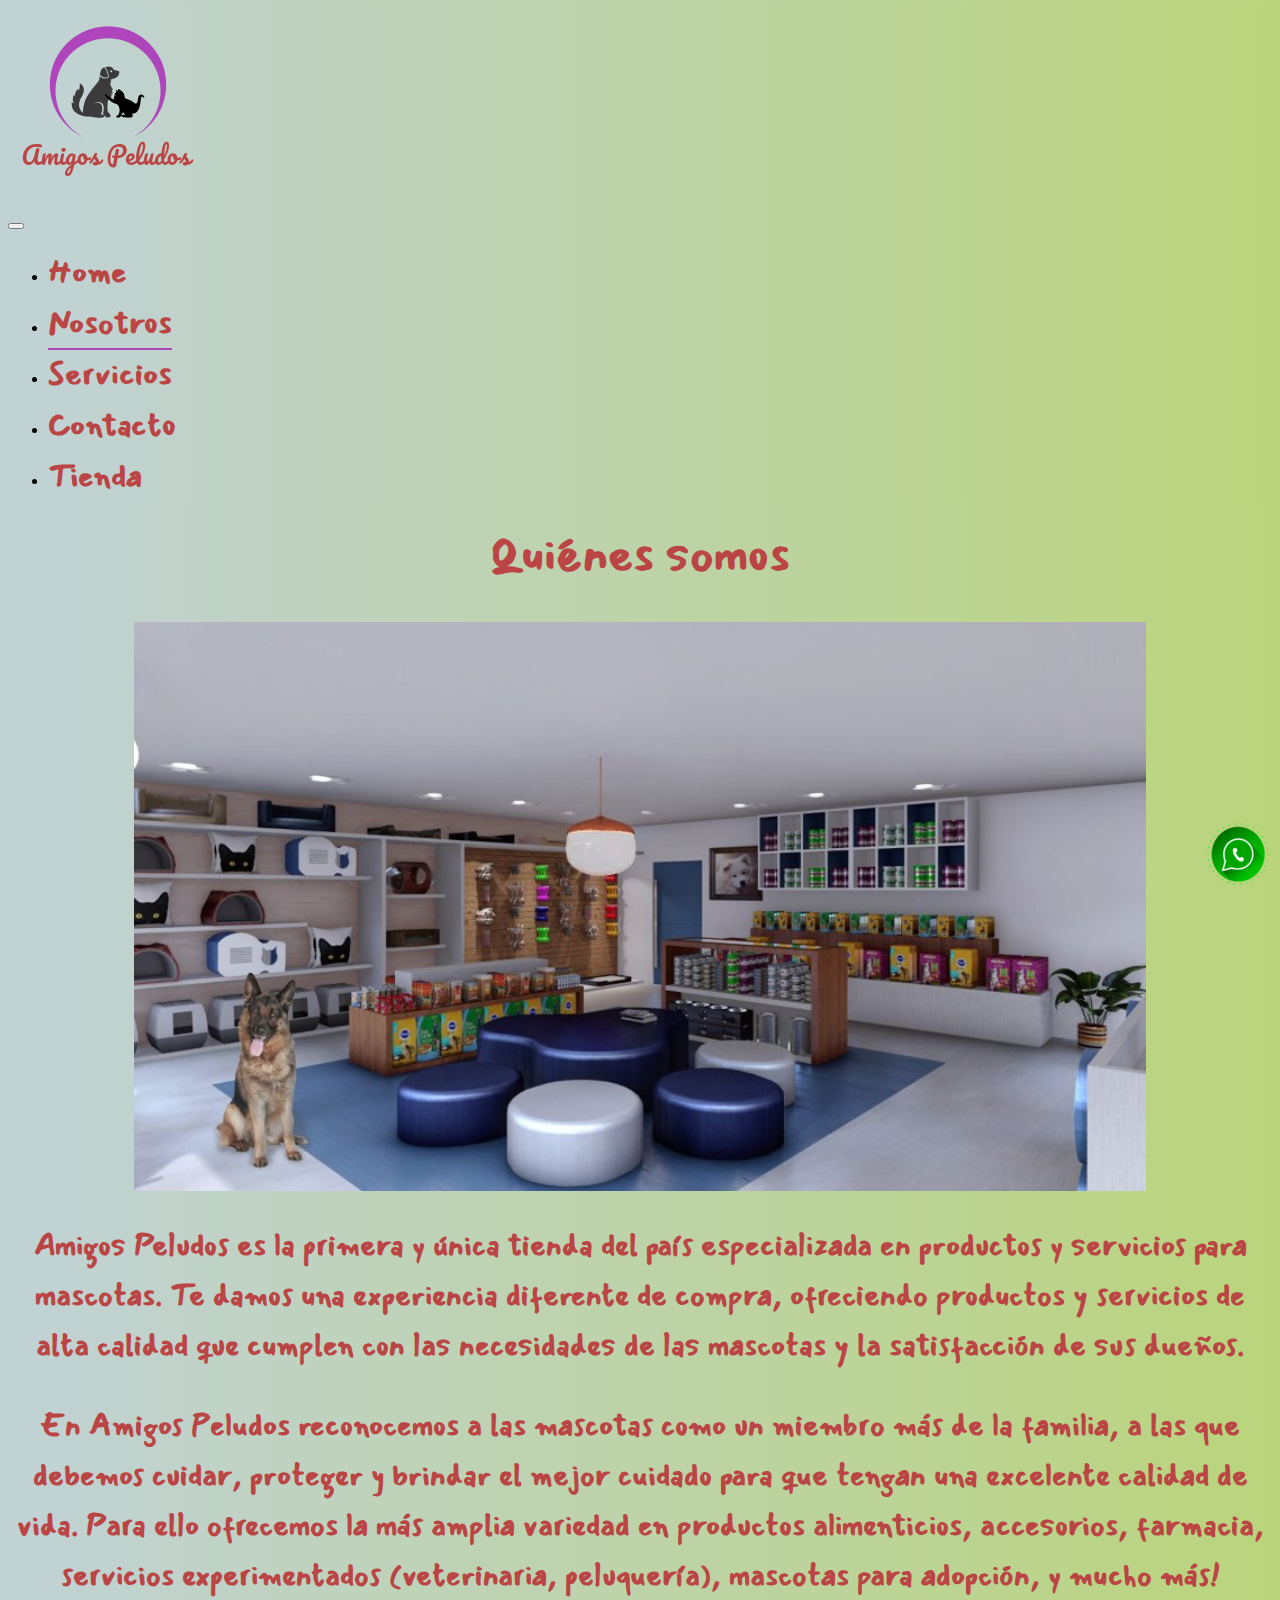
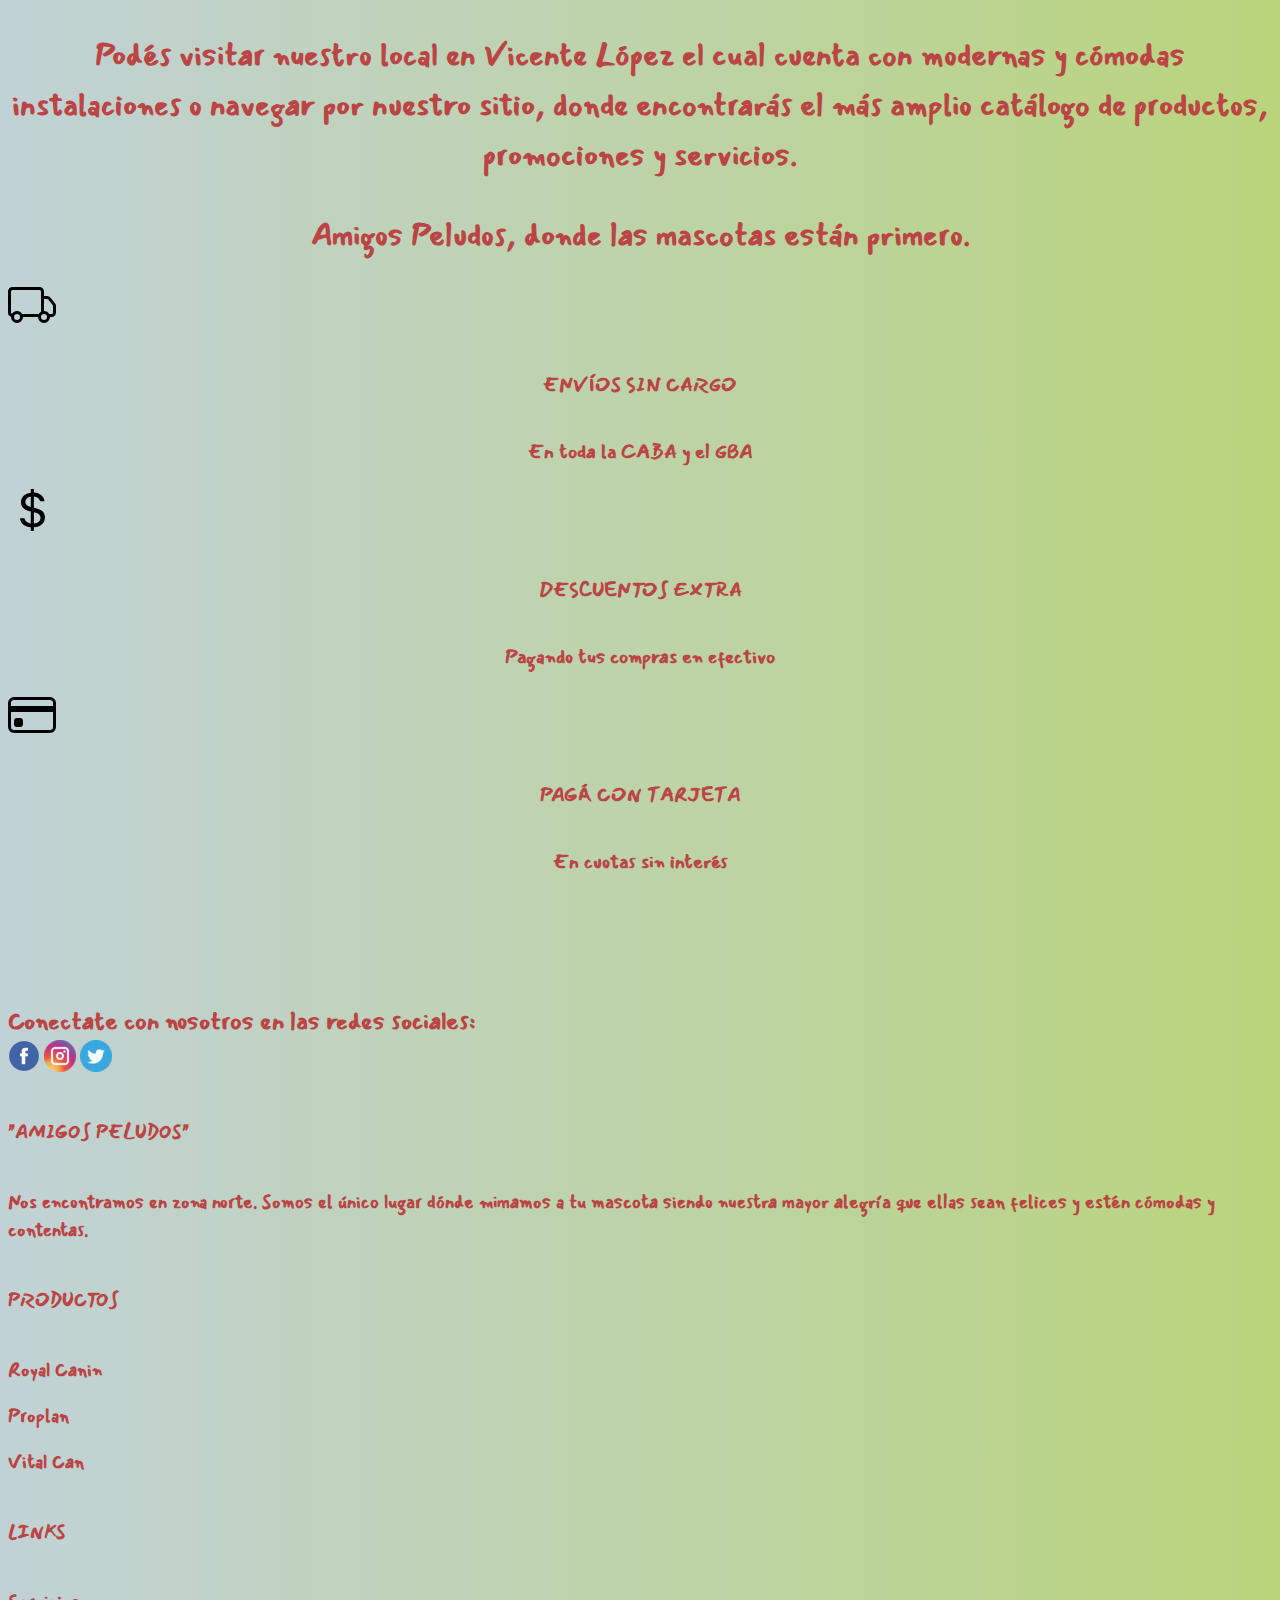
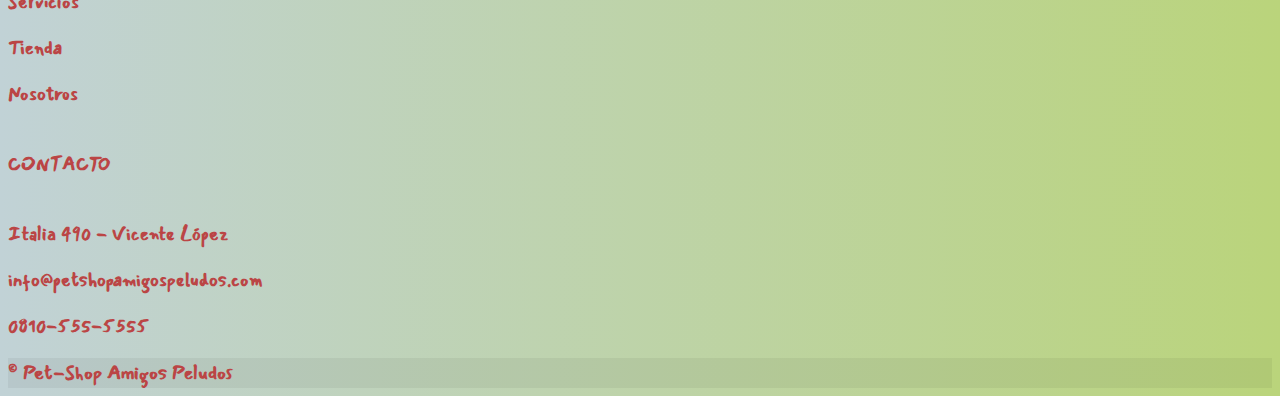
<file: nosotros.html>
<!DOCTYPE html>
<html>
<head>
	<meta charset="utf-8">
	<meta name="viewport" content="width=device-width, initial-scale=1">
	<meta name="description" content="El lugar donde mimamos a tu mascota. Los que hacemos Amigos Peludos hace mas de 30 años que nos dedicamos al cuidado de las mascotas">
	<meta name="keywords" content="perros, gatos, veterinaria, peluquería, alimentos, accesorios, envíos, tarjetas, promociones,descuentos">
	<link rel="stylesheet" href="https://cdnjs.cloudflare.com/ajax/libs/animate.css/4.1.1/animate.min.css"/>
	<link href="https://cdn.jsdelivr.net/npm/bootstrap@5.0.2/dist/css/bootstrap.min.css" rel="stylesheet" integrity="sha384-EVSTQN3/azprG1Anm3QDgpJLIm9Nao0Yz1ztcQTwFspd3yD65VohhpuuCOmLASjC" crossorigin="anonymous">
	<link rel="stylesheet" type="text/css" href="css/estilos.css">
	<title>Pet-shop "Amigos Peludos". Un lugar relajante y cómodo para nuestros amiguitos de cuatro patas</title>
</head>
<body>
	<nav class="navbar navbar-expand-lg m-auto navbar-light bg-light">
		<div class="row align-items-center"></div>
		<div class="animate__animated animate__backInLeft container-fluid logo">
			<a href="index.html"><img src="images/logo.png" alt="logo"></a>
		</div>
		<div class="animate__animated animate__backInRight container-fluid">
			<button class="navbar-toggler" type="button" data-bs-toggle="collapse" data-bs-target="#navbarSupportedContent" aria-controls="navbarSupportedContent" aria-expanded="false" aria-label="Toggle navigation">
			<span class="navbar-toggler-icon"></span>
			</button>
			<div class="collapse navbar-collapse" id="navbarSupportedContent">
				<ul class="navbar-nav me-auto mb-2 mb-lg-0">
					<li class="nav-item">
						<a class="nav-link" aria-current="page" href="index.html">Home</a>
					</li>
					<li class="nav-item">
						<a class="nav-link active" aria-current="page" href="nosotros.html">Nosotros</a>
					</li>
					<li class="nav-item">
						<a class="nav-link" aria-current="page" href="servicios.html">Servicios</a>
					</li>
					<li class="nav-item">
						<a class="nav-link" href="contacto.html">Contacto</a>
					</li>
					<li class="nav-item">
						<a class="nav-link" href="tienda.html">Tienda</a>
					</li>
				</ul>
			</div>
		</div>
	</nav>
	<div class="container header_servicios">
		<div class="card bg-info">
			<div class="card-body">Quiénes somos</div>
	  	</div>
	</div>
	<div class="contenidoPrincipal mt-5">
        <img src="images/zona-de-venta.jpg" alt="local de veterinaria">
    </div>
	<div class="container header_servicios">
		<div class="card mt-5">
			<div class="nosotros card-body">
				<p> Amigos Peludos es la primera y única tienda del país especializada en productos y servicios para mascotas. Te damos una experiencia diferente de compra, ofreciendo productos y servicios de alta calidad que cumplen con las necesidades de las mascotas y la satisfacción de sus dueños.</p>
				<p>En Amigos Peludos reconocemos a las mascotas como un miembro más de la familia, a las que debemos cuidar, proteger y brindar el mejor cuidado para que tengan una excelente calidad de vida. Para ello ofrecemos la más amplia variedad en productos alimenticios, accesorios, farmacia, servicios experimentados (veterinaria, peluquería), mascotas para adopción, y mucho más!</p>
				<p>Podés visitar nuestro local en Vicente López el cual cuenta con modernas y cómodas instalaciones o navegar por nuestro sitio, donde encontrarás el más amplio catálogo de productos, promociones y servicios.</p>
				<p>Amigos Peludos, donde las mascotas están primero.</p>
			</div>
	  	</div>
	</div>
	<div class="container">
		<div class=" mt-5 row row-cols-1 row-cols-md-3 g-4">
		  	<div class="col">
				<div class="card bg-info mt-5 h-80">
					<div class="card-body">
				  		<svg xmlns="http://www.w3.org/2000/svg" width="48" height="48" fill="currentColor" class="bi 		bi-truck" viewBox="0 0 16 16">
					 	 <path d="M0 3.5A1.5 1.5 0 0 1 1.5 2h9A1.5 1.5 0 0 1 12 3.5V5h1.02a1.5 1.5 0 0 1 1.17.563l1.481 1.85a1.5 1.5 0 0 1 .329.938V10.5a1.5 1.5 0 0 1-1.5 1.5H14a2 2 0 1 1-4 0H5a2 2 0 1 1-3.998-.085A1.5 1.5 0 0 1 0 10.5v-7zm1.294 7.456A1.999 1.999 0 0 1 4.732 11h5.536a2.01 2.01 0 0 1 .732-.732V3.5a.5.5 0 0 0-.5-.5h-9a.5.5 0 0 0-.5.5v7a.5.5 0 0 0 .294.456zM12 10a2 2 0 0 1 1.732 1h.768a.5.5 0 0 0 .5-.5V8.35a.5.5 0 0 0-.11-.312l-1.48-1.85A.5.5 0 0 0 13.02 6H12v4zm-9 1a1 1 0 1 0 0 2 1 1 0 0 0 0-2zm9 0a1 1 0 1 0 0 2 1 1 0 0 0 0-2z"/>
				  		</svg>
				  		<h5 class="card-title">ENVÍOS SIN CARGO</h5>
				  		<p class="card-text pb-5">En toda la CABA y el GBA</p>
					</div>
				</div>
		  	</div>
		  	<div class="col">
				<div class="card bg-info mt-5 h-80">
				  	<div class="card-body">
					  	<svg xmlns="http://www.w3.org/2000/svg" width="48" height="48" fill="currentColor" class="bi 		bi-currency-dollar" viewBox="0 0 16 16">
						<path d="M4 10.781c.148 1.667 1.513 2.85 3.591 3.003V15h1.043v-1.216c2.27-.179 3.678-1.438 3.678-3.3 0-1.59-.947-2.51-2.956-3.028l-.722-.187V3.467c1.122.11 1.879.714 2.07 1.616h1.47c-.166-1.6-1.54-2.748-3.54-2.875V1H7.591v1.233c-1.939.23-3.27 1.472-3.27 3.156 0 1.454.966 2.483 2.661 2.917l.61.162v4.031c-1.149-.17-1.94-.8-2.131-1.718H4zm3.391-3.836c-1.043-.263-1.6-.825-1.6-1.616 0-.944.704-1.641 1.8-1.828v3.495l-.2-.05zm1.591 1.872c1.287.323 1.852.859 1.852 1.769 0 1.097-.826 1.828-2.2 1.939V8.73l.348.086z"/>
					  	</svg>
					 	 <h5 class="card-title ">DESCUENTOS EXTRA</h5>
					  	<p class="card-text pb-5">Pagando tus compras en efectivo</p>
				 	</div>
				</div>
		  	</div>
		  	<div class="col">
				<div class="card bg-info mt-5 h-80">
			  		<div class="card-body">
				 		<svg xmlns="http://www.w3.org/2000/svg" width="48" height="48" fill="currentColor" class="bi 		bi-credit-card" viewBox="0 0 16 16">
					 	<path d="M0 4a2 2 0 0 1 2-2h12a2 2 0 0 1 2 2v8a2 2 0 0 1-2 2H2a2 2 0 0 1-2-2V4zm2-1a1 1 0 0 0-1 1v1h14V4a1 1 0 0 0-1-1H2zm13 4H1v5a1 1 0 0 0 1 1h12a1 1 0 0 0 1-1V7z"/>
					  	<path d="M2 10a1 1 0 0 1 1-1h1a1 1 0 0 1 1 1v1a1 1 0 0 1-1 1H3a1 1 0 0 1-1-1v-1z"/>
				  		</svg>
						<h5 class="card-title">PAGÁ CON TARJETA</h5>
						<p class="card-text pt-md-4 pt-lg-0 pt-md3 pb-5">En cuotas sin interés</p>
			 		</div>
				</div>
		  	</div>
		</div>
	</div>
	<div class="container footer">
		<div class="text-center text-lg-start bg-light text-muted">
			<div class="d-flex justify-content-center justify-content-lg-between p-4 border-bottom">
				<div class=" resumen me-5 d-none d-lg-block">
					<span>Conectate con nosotros en las redes sociales:</span>
			  	</div>
			  	<div>
					<a href="https://www.facebook.com/" target="_blank" class="me-4 text-reset"><img src="images/facebook.png" alt="logo de facebook"></a>
					<a href="https://www.instagram.com/" target="_blank" class="me-4 text-reset"><img src="images/instagram.png" alt="logo de instagram"></a>
					<a href="https://twitter.com/" target="_blank" class="me-4 text-reset"><img src="images/twitter.png" alt="logo de twitter"></a>
				</div>
			</div>
			<div>
			  	<div class="container text-center text-md-start mt-5">
					<div class="mision row mt-3">
				  		<div class="col-md-3 col-lg-4 col-xl-3 mx-auto mb-4">
							<h6 class="mb-4">"Amigos Peludos"</h6>
							<p> Nos encontramos en zona norte. Somos el único lugar dónde mimamos a tu mascota siendo nuestra mayor alegría que ellas sean felices y estén cómodas y contentas. </p>
				  		</div>
				  		<div class="col-md-2 col-lg-2 col-xl-2 mx-auto mb-4">
							<h6 class="mb-4">Productos</h6>
							<p><a href="tienda.html">Royal Canin</a></p>
							<p><a href="tienda.html">Proplan</a></p>
							<p><a href="tienda.html">Vital Can</a></p>
				  		</div>
						<div class="col-md-3 col-lg-2 col-xl-2 mx-auto mb-4">
							<h6 class="mb-4">Links</h6>
							<p><a href="servicios.html">Servicios</a></p>
							<p><a href="tienda.html">Tienda</a></p>
							<p><a href="nosotros.html">Nosotros</a></p>
				  		</div>
				  		<div class="col-md-4 col-lg-3 col-xl-3 mx-auto mb-md-0 mb-4">
							<h6 class="mb-4">Contacto</h6>
							<p><a href="contacto.html">Italia 490 - Vicente López</p>
							<p><a href="mailto:info@petshopamigospeludos.com">info@petshopamigospeludos.com</a></p>
							<p><a href="tel:0810-555-5555">0810-555-5555</a></p>
				  		</div>
					</div>
				</div>
			</div>
			<div class="pie text-center p-4" style="background-color: rgba(0, 0, 0, 0.05);">© Pet-Shop Amigos Peludos</div>
		</div>
	</div>
	<div class="icono">
		<a href="https://api.whatsapp.com/" target="_blank"><img src="images/icono.png" alt="icono de whatsapp"></a>
	</div>
	<script src="https://cdn.jsdelivr.net/npm/bootstrap@5.0.2/dist/js/bootstrap.bundle.min.js" integrity="sha384-MrcW6ZMFYlzcLA8Nl+NtUVF0sA7MsXsP1UyJoMp4YLEuNSfAP+JcXn/tWtIaxVXM" crossorigin="anonymous"></script>

	
</body>
</html>
</file>
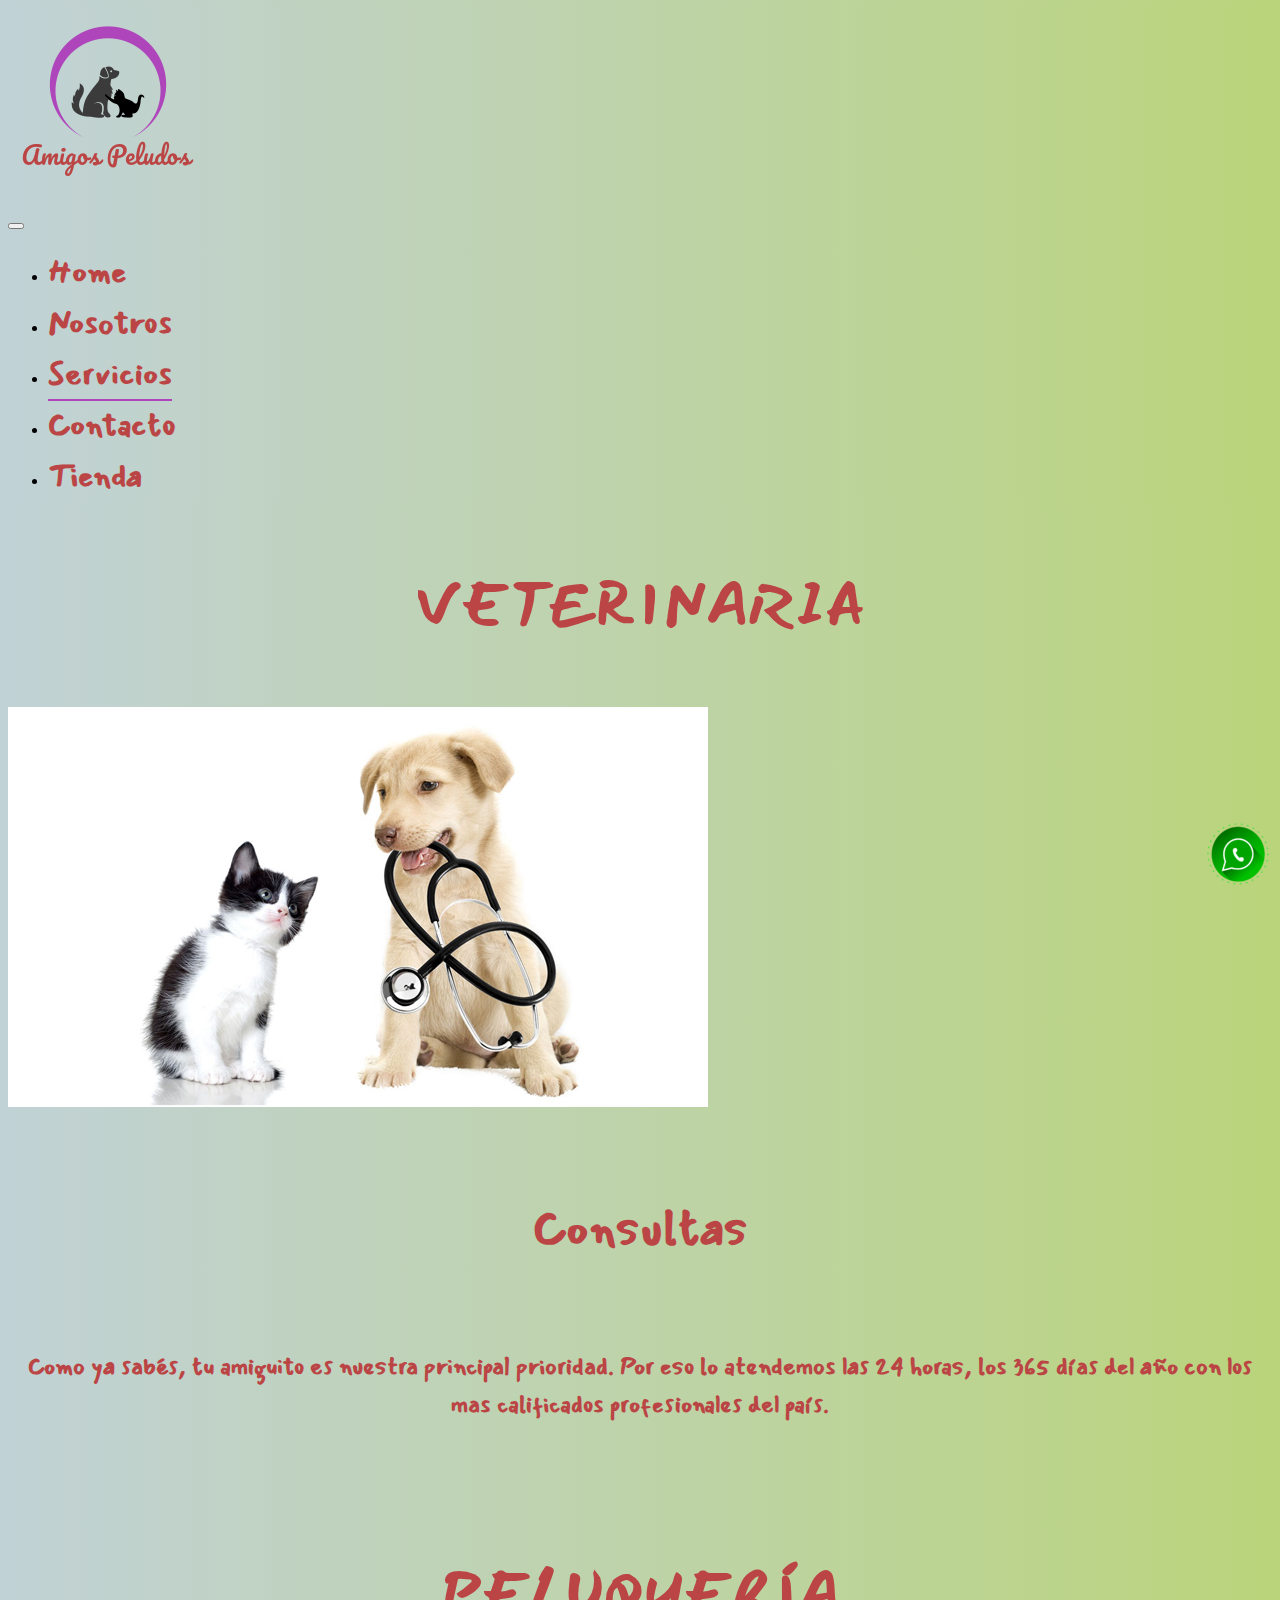
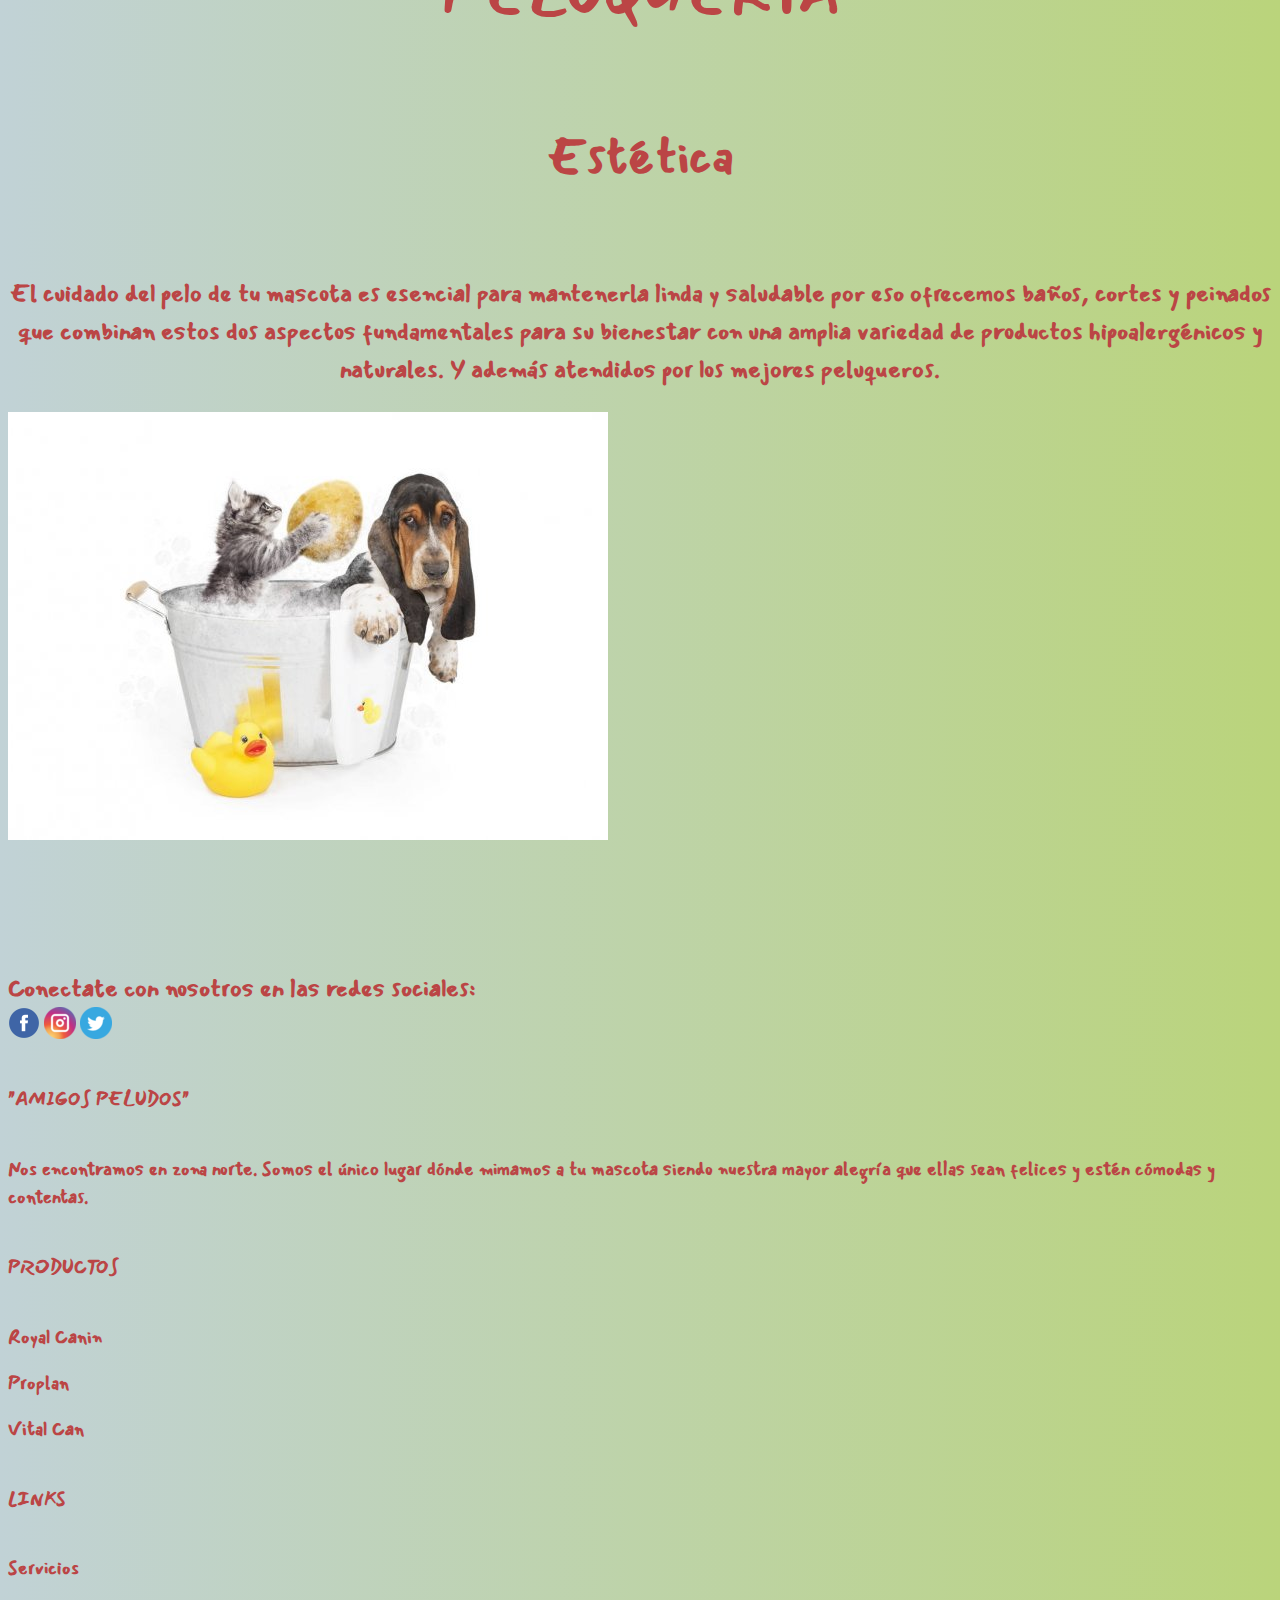
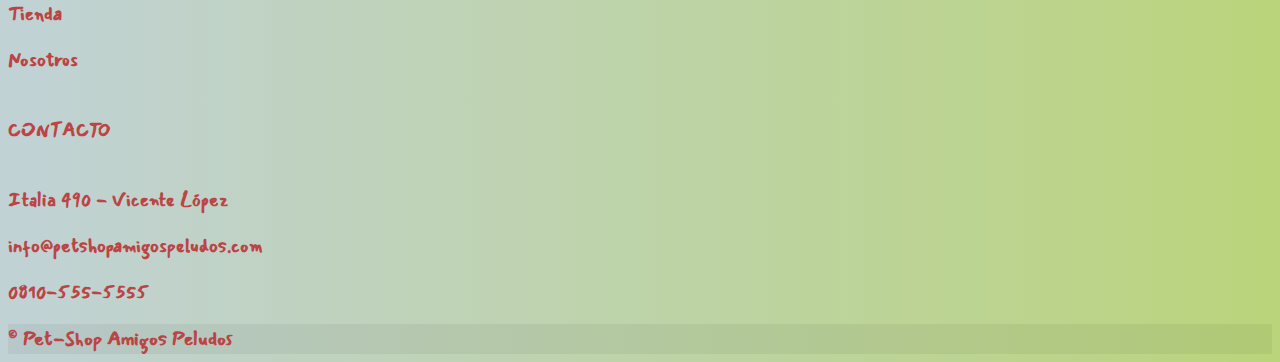
<file: servicios.html>
<!DOCTYPE html>
<html>
<head>
	<meta charset="utf-8">
	<meta name="viewport" content="width=device-width, initial-scale=1">
	<meta name="description" content="El lugar donde mimamos a tu mascota. Contamos con la mejor atención veterinaria y de peluquería para tu mascota. Podés comunicarte telefónicamente al 0810-555-5555 para solicitar turno.">
	<meta name="keywords" content="perros, gatos, veterinaria, peluquería, alimentos, accesorios, envíos, tarjetas, promociones,descuentos">
	<link rel="stylesheet" href="https://cdnjs.cloudflare.com/ajax/libs/animate.css/4.1.1/animate.min.css"/>
	<link href="https://cdn.jsdelivr.net/npm/bootstrap@5.0.2/dist/css/bootstrap.min.css" rel="stylesheet" integrity="sha384-EVSTQN3/azprG1Anm3QDgpJLIm9Nao0Yz1ztcQTwFspd3yD65VohhpuuCOmLASjC" crossorigin="anonymous">
	<link rel="stylesheet" type="text/css" href="css/estilos.css">
	<title>Pet-shop "Amigos Peludos. Un lugar con los mejores profesionales para atender a nuestros amiguitos de cuatro patas"</title>
</head>
<body>
	<nav class="navbar navbar-expand-lg m-auto navbar-light bg-light">
		<div class="row align-items-center"></div>
		<div class="animate__animated animate__backInLeft container-fluid logo">
			<a href="index.html"><img src="images/logo.png" alt="logo"></a>
		</div>
		<div class="animate__animated animate__backInRight container-fluid">
			<button class="navbar-toggler" type="button" data-bs-toggle="collapse" data-bs-target="#navbarSupportedContent" aria-controls="navbarSupportedContent" aria-expanded="false" aria-label="Toggle navigation">
			<span class="navbar-toggler-icon"></span>
			</button>
			<div class="collapse navbar-collapse" id="navbarSupportedContent">
				<ul class="navbar-nav me-auto mb-2 mb-lg-0">
					<li class="nav-item">
						<a class="nav-link" aria-current="page" href="index.html">Home</a>
					</li>
					<li class="nav-item">
						<a class="nav-link" aria-current="page" href="nosotros.html">Nosotros</a>
					</li>
					<li class="nav-item">
						<a class="nav-link active" aria-current="page" href="servicios.html">Servicios</a>
					</li>
					<li class="nav-item">
						<a class="nav-link" href="contacto.html">Contacto</a>
					</li>
					<li class="nav-item">
						<a class="nav-link" href="tienda.html">Tienda</a>
					</li>
				</ul>
			</div>
		</div>
	</nav>
	<div class="container header_servicios">
		<div class="card bg-info">
			<div class=" fs-1 card-body">
				<p>VETERINARIA</p>
			</div>
		</div>
	</div>
	<div class="container mb-3 mt-5">
		<div class="card  bg-info" style="width: 100%;">
			<div class="row g-0">
		  		<div class="col-md-4">
					<img src="images/consulta.png" class="img-fluid rounded-start" alt="perro y gato">
		  		</div>
		 		<div class="col-md-8">
					<div class="serv_vete">
			  			<h5 class="card-title mt-5">Consultas</h5>
			  			<p class="vete card-text">Como ya sabés, tu amiguito es nuestra principal prioridad. Por eso lo atendemos las 24 horas, los 365 días del año con los mas calificados profesionales del país.</p>
					</div>
		 		</div>
			</div>
	 	</div>
	</div>

	<div class="container header_servicios">
		<div class="pelu card bg-info">
			<div class=" fs-1 card-body">
				<p> PELUQUERÍA </p>
			</div>
	  	</div>
	</div>
	<div class="container">
		<div class="card mb-3 mt-5 bg-info" style="width: 100%;">
			<div class="row g-0">
				<div class="col-md-8">
					<div class="serv_vete">
			  			<h5 class="card-title mt-5">Estética</h5>
			  			<p class="vete card-text">El cuidado del pelo de tu mascota es esencial para mantenerla linda y saludable por eso ofrecemos baños, cortes y peinados que combinan estos dos aspectos fundamentales para su bienestar con una amplia variedad de productos hipoalergénicos y naturales. Y además atendidos por los mejores peluqueros.</p>
					</div>
		 		</div>
				<div class="serv_pelu col-md-4">
					<img src="images/perro_y_gato_baño.jpg" class="img-fluid rounded-start" alt="perro y gato debajo de toallon">
		  		</div>
			</div>
		</div>
	</div>
	<div>

		<div class="container footer">
			<div class="text-center text-lg-start bg-light text-muted">
				<div class="d-flex justify-content-center justify-content-lg-between p-4 border-bottom">
					<div class=" resumen me-5 d-none d-lg-block">
						<span>Conectate con nosotros en las redes sociales:</span>
					  </div>
					  <div>
						<a href="https://www.facebook.com/" target="_blank" class="me-4 text-reset"><img src="images/facebook.png" alt="logo de facebook"></a>
						<a href="https://www.instagram.com/" target="_blank" class="me-4 text-reset"><img src="images/instagram.png" alt="logo de instagram"></a>
						<a href="https://twitter.com/" target="_blank" class="me-4 text-reset"><img src="images/twitter.png" alt="logo de twitter"></a>
					</div>
				</div>
				<div>
					  <div class="container text-center text-md-start mt-5">
						<div class="mision row mt-3">
							  <div class="col-md-3 col-lg-4 col-xl-3 mx-auto mb-4">
								<h6 class="mb-4">"Amigos Peludos"</h6>
								<p> Nos encontramos en zona norte. Somos el único lugar dónde mimamos a tu mascota siendo nuestra mayor alegría que ellas sean felices y estén cómodas y contentas. </p>
							  </div>
							  <div class="col-md-2 col-lg-2 col-xl-2 mx-auto mb-4">
								<h6 class="mb-4">Productos</h6>
								<p><a href="tienda.html">Royal Canin</a></p>
								<p><a href="tienda.html">Proplan</a></p>
								<p><a href="tienda.html">Vital Can</a></p>
							  </div>
							<div class="col-md-3 col-lg-2 col-xl-2 mx-auto mb-4">
								<h6 class="mb-4">Links</h6>
								<p><a href="servicios.html">Servicios</a></p>
								<p><a href="tienda.html">Tienda</a></p>
								<p><a href="nosotros.html">Nosotros</a></p>
							  </div>
							  <div class="col-md-4 col-lg-3 col-xl-3 mx-auto mb-md-0 mb-4">
								<h6 class="mb-4">Contacto</h6>
								<p><a href="contacto.html">Italia 490 - Vicente López</p>
								<p><a href="mailto:info@petshopamigospeludos.com">info@petshopamigospeludos.com</a></p>
								<p><a href="tel:0810-555-5555">0810-555-5555</a></p>
							  </div>
						</div>
					</div>
				</div>
				<div class="pie text-center p-4" style="background-color: rgba(0, 0, 0, 0.05);">© Pet-Shop Amigos Peludos</div>
			</div>
		</div>
		


	<div class="icono">
		<a href="https://api.whatsapp.com/" target="_blank"><img src="images/icono.png" alt="icono de whatsapp"></a>
	</div>



	<script src="https://cdn.jsdelivr.net/npm/bootstrap@5.0.2/dist/js/bootstrap.bundle.min.js" integrity="sha384-MrcW6ZMFYlzcLA8Nl+NtUVF0sA7MsXsP1UyJoMp4YLEuNSfAP+JcXn/tWtIaxVXM" crossorigin="anonymous"></script>

</body>
</html>
</file>
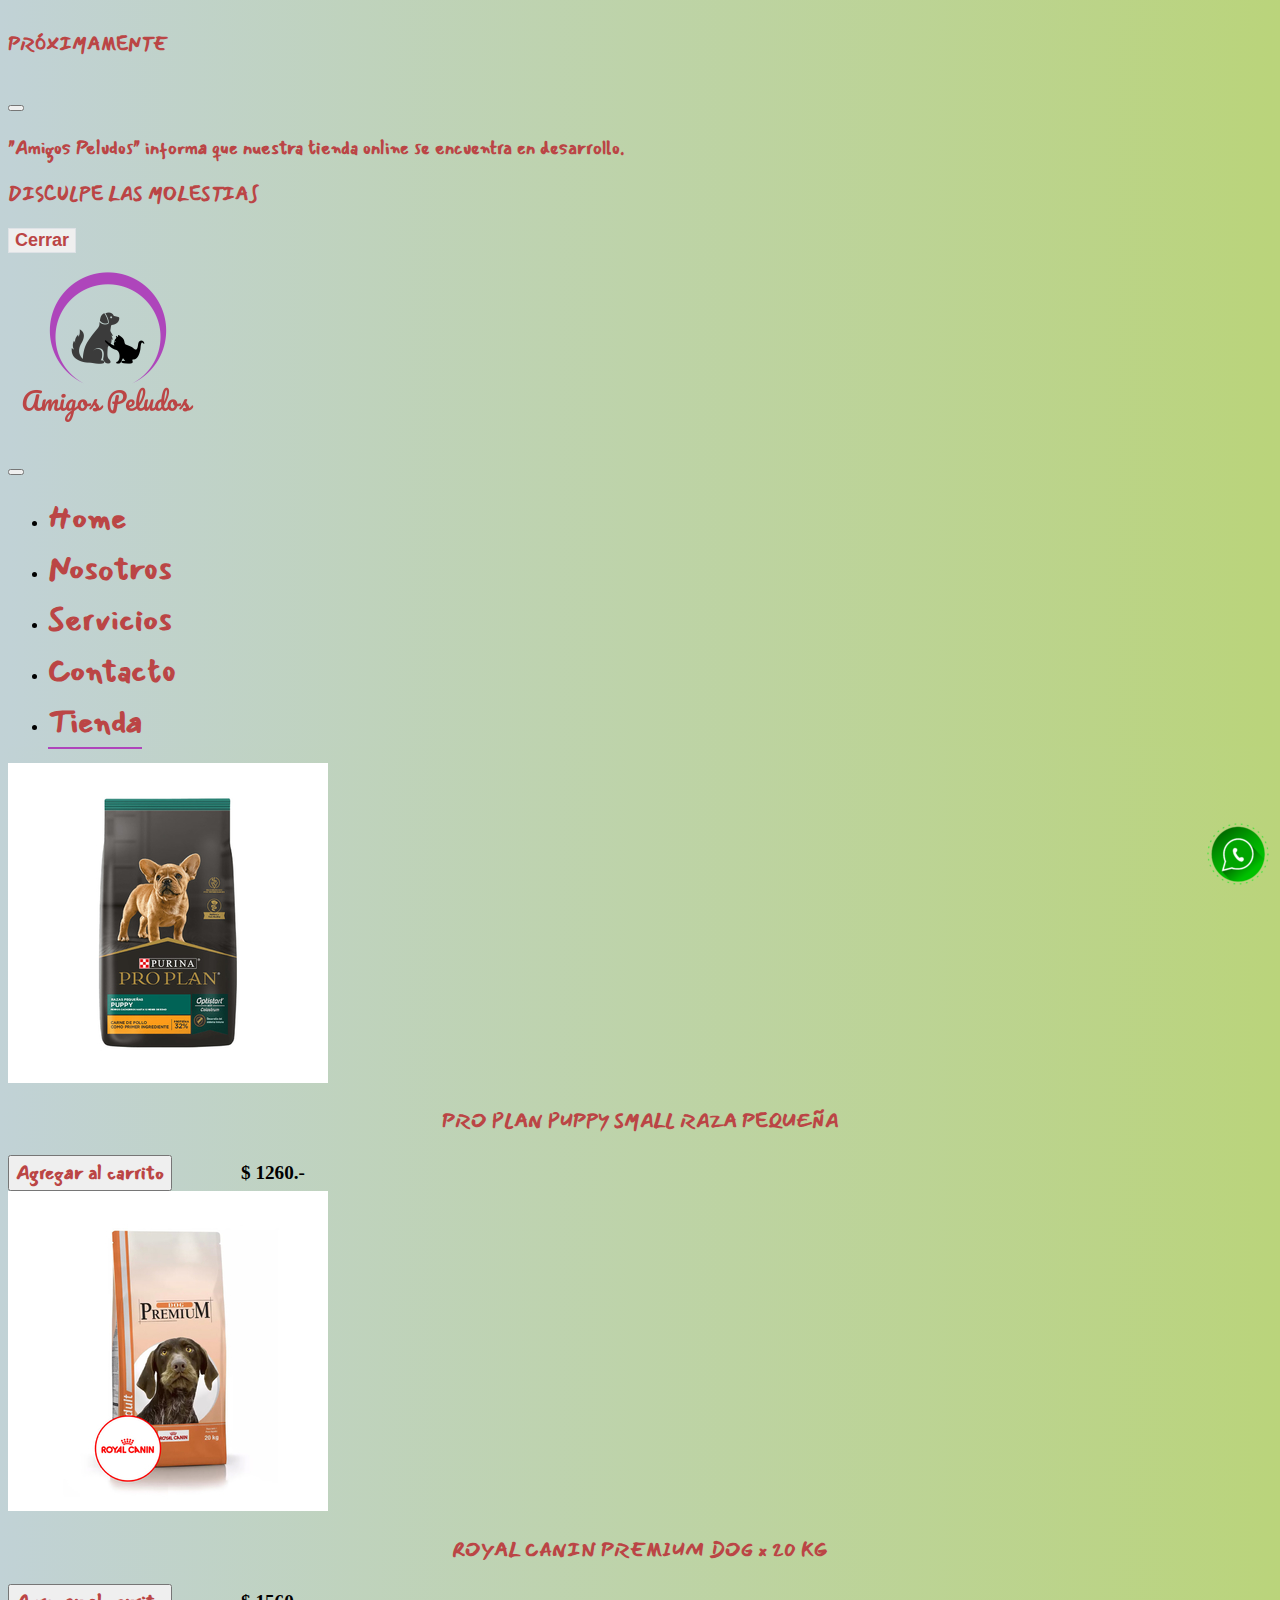
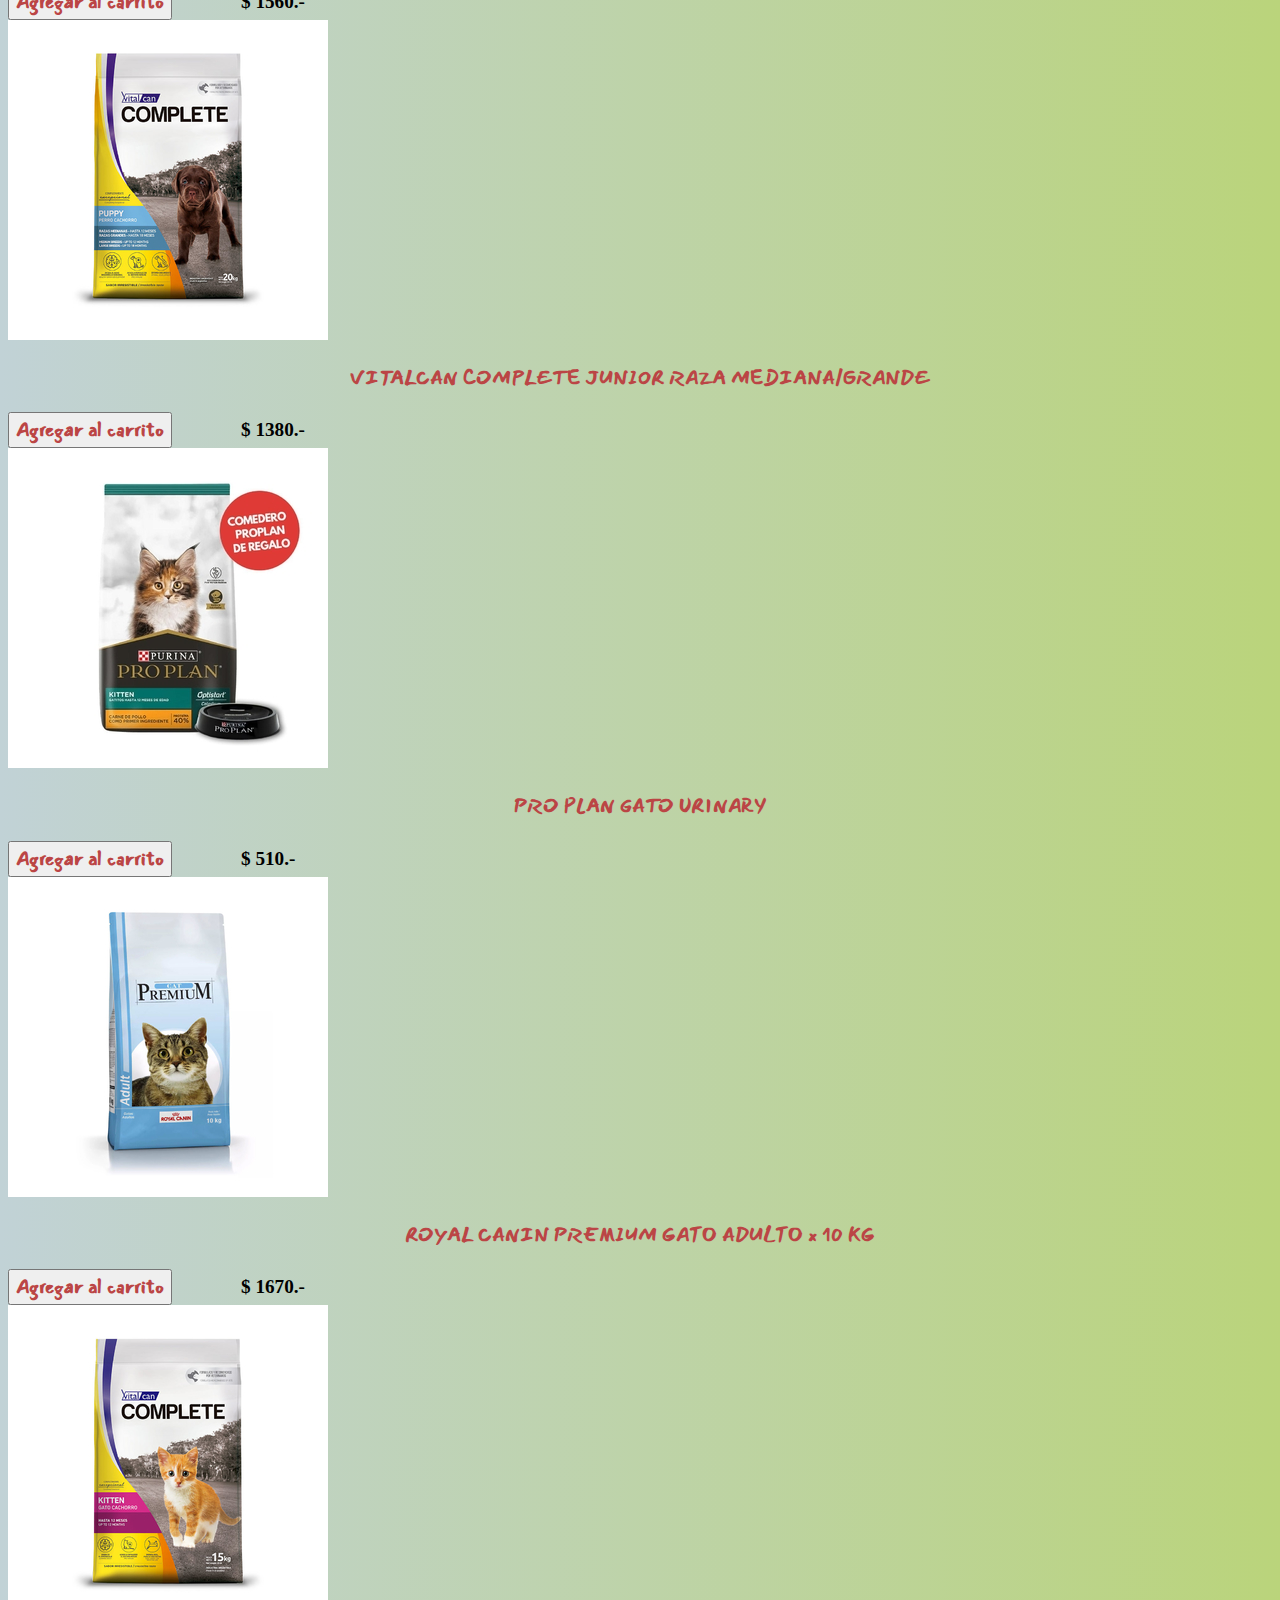
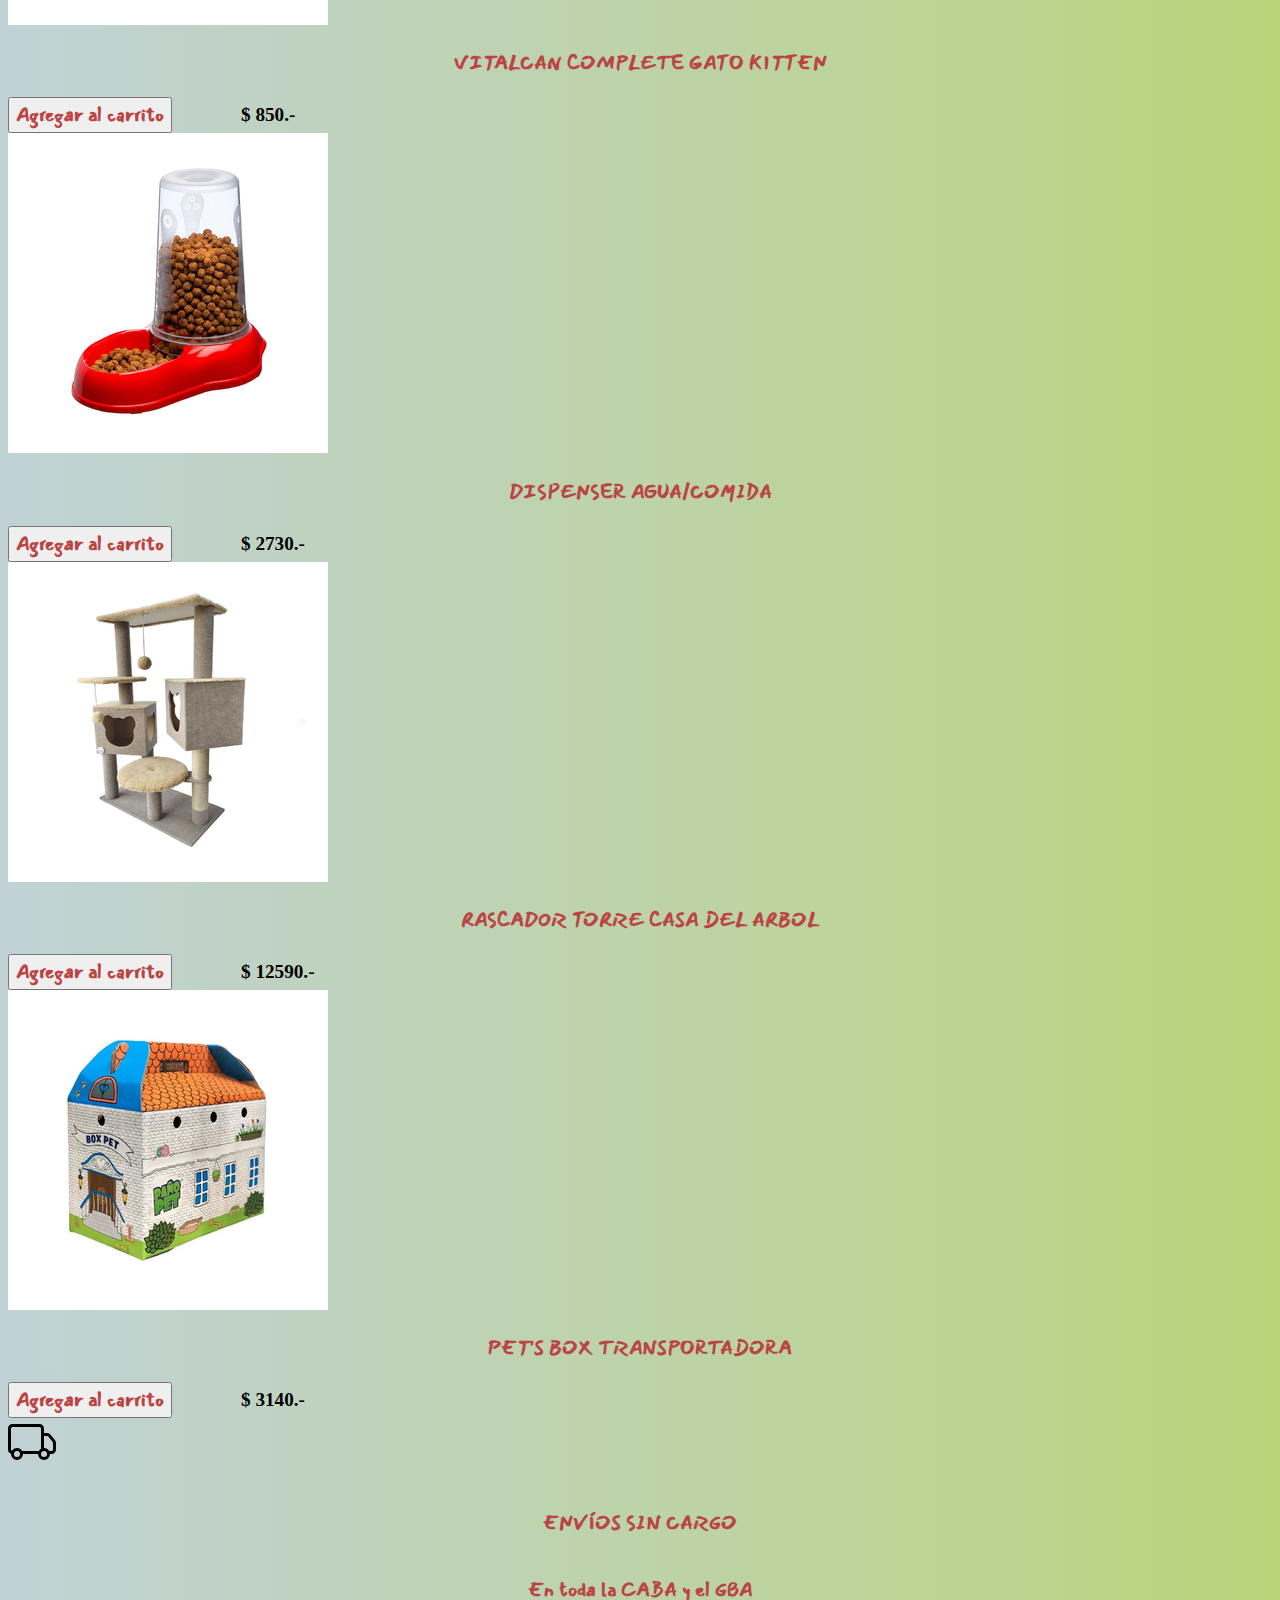
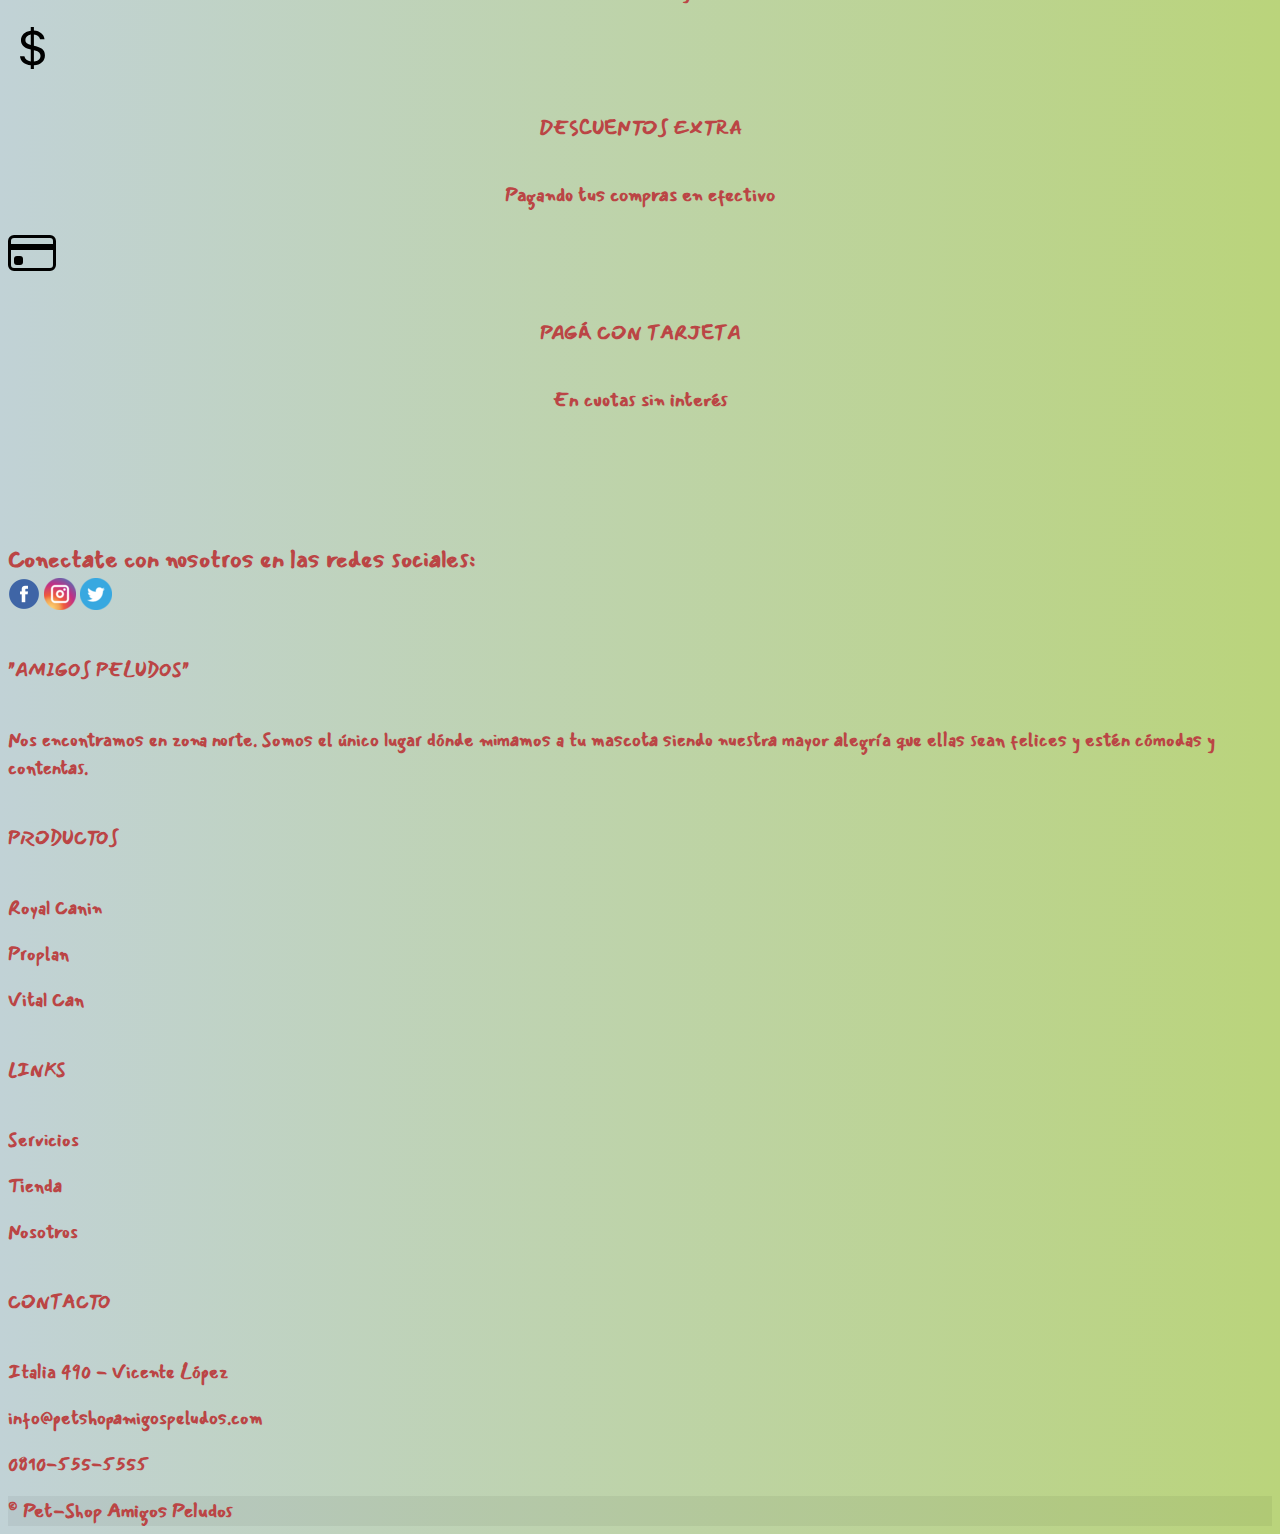
<file: tienda.html>
<!DOCTYPE html>
<html>
<head>
	<meta charset="utf-8">
	<meta name="viewport" content="width=device-width, initial-scale=1">
	<meta name="description" content="Amigos Peludos es el lugar donde mimamos a tu mascota. Un lugar donde comprar los mejores productos divertidos y de calidad para nuestros amiguitos de cuatro patas. Comprá online productos para perros y gatos a precios accesibles. Trabajamos con todas las marcas líderes del mercado como Proplan, Royal Canin, Vitalcan, entre otras. Hacé tu pedido y pagalo online.">
	<meta name="keywords" content="perros, gatos, veterinaria, peluquería, alimentos, accesorios, envíos, tarjetas, promociones,descuentos">
	<link rel="stylesheet" href="https://cdnjs.cloudflare.com/ajax/libs/animate.css/4.1.1/animate.min.css"/>
	<link href="https://cdn.jsdelivr.net/npm/bootstrap@5.0.2/dist/css/bootstrap.min.css" rel="stylesheet" integrity="sha384-EVSTQN3/azprG1Anm3QDgpJLIm9Nao0Yz1ztcQTwFspd3yD65VohhpuuCOmLASjC" crossorigin="anonymous">
	<link rel="stylesheet" type="text/css" href="css/estilos.css">
	<title>Pet-shop "Amigos Peludos". Un lugar donde comprar los mejores divertidos y de calidad para nuestrso amiguitos de cuatro patas.</title>
</head>
<body>
	<div class="modal fade" id="myModal" tabindex="-1">
		<div class="modal-dialog modal-dialog-centered">
			<div class="modal-content" style="background: linear-gradient(to right, #c1d2d6, #bad47b); font-family: 'Mansalva', cursive; color: #bb4545; font-size: large; font-weight: bolder;">
				<div class="modal-header" >
					<h5 class="modal-title" style="font-family: 'Mansalva', cursive; color: #bb4545; font-size: large; font-weight: bolder;">PRÓXIMAMENTE</h5>
					<button type="button" class="btn-close" data-bs-dismiss="modal" aria-label="Close"></button>
				</div>
				<div class="modal-body text-center m-auto">
					<p>"Amigos Peludos" informa que nuestra tienda online se encuentra en desarrollo.</p>
					<p>DISCULPE LAS MOLESTIAS</p>
				</div>
				<div class="modal-footer">
					<button type="button" class="btn btn-info" data-bs-dismiss="modal" style="border:#DEE2E6 solid 1px; color: #bb4545; font-size: large; font-weight: bolder;">Cerrar</button>
				</div>
			</div>
		</div>
	</div>
	<nav class="navbar navbar-expand-lg m-auto navbar-light bg-light">
		<div class="row align-items-center"></div>
		<div class="animate__animated animate__backInLeft container-fluid logo ">
			<a href="index.html"><img src="images/logo.png" alt="logo"></a>
		</div>
		<div class="animate__animated animate__backInRight container-fluid">
			<button class="navbar-toggler" type="button" data-bs-toggle="collapse" data-bs-target="#navbarSupportedContent" aria-controls="navbarSupportedContent" aria-expanded="false" aria-label="Toggle navigation">
			<span class="navbar-toggler-icon"></span>
			</button>
			<div class="collapse navbar-collapse" id="navbarSupportedContent">
				<ul class="navbar-nav me-auto mb-2 mb-lg-0">
					<li class="nav-item">
						<a class="nav-link" aria-current="page" href="index.html">Home</a>
					</li>
					<li class="nav-item">
						<a class="nav-link" aria-current="page" href="nosotros.html">Nosotros</a>
					</li>
					<li class="nav-item">
						<a class="nav-link" aria-current="page" href="servicios.html">Servicios</a>
					</li>
					<li class="nav-item">
						<a class="nav-link" href="contacto.html">Contacto</a>
					</li>
					<li class="nav-item">
						<a class="nav-link active" href="tienda.html">Tienda</a>
					</li>
				</ul>
			</div>
		</div>
	</nav>

	<div class="container mt-5">
		<div class="row row-cols-1 row-cols-md-3 g-4">
			<div class="col">
			  <div class="card h-100">
					<img src="images/proplan.jpg" class="card-img-top" alt="comida para perros proplan">
					<div class="card-body">
					  <p class="card-text">PRO PLAN PUPPY SMALL RAZA PEQUEÑA</p>
					</div>
					<div class="card-footer">
				  		<div class="carrito price card-body">
							<button type="button" class="btn btn-info" data-bs-toggle="modal" data-bs-target="#myModal">Agregar al carrito<a href="#" class="card-link"></a></button>
							<small>$ 1260.-</small>
						</div>
					</div>
			  	</div>
			</div>
			<div class="col">
			  	<div class="card h-100">
					<img src="images/royal_canin.jpg" class="card-img-top" alt="comida para perros royal canin">
					<div class="card-body">
					  <p class="card-text">ROYAL CANIN PREMIUM DOG x 20 KG</p>
					</div>
					<div class="card-footer">
						<div class="carrito price card-body">
							<button type="button" class="btn btn-info" data-bs-toggle="modal" data-bs-target="#myModal">Agregar al carrito<a href="#" class="card-link"></a></button>
							<small>$ 1560.-</small>
						</div>
					</div>
			  	</div>
			</div>
			<div class="col">
			  	<div class="card h-100">
					<img src="images/vital_can.jpg" class="card-img-top" alt="comida para perros vitalcan">
					<div class="card-body">
				  		<p class="card-text">VITALCAN COMPLETE JUNIOR RAZA MEDIANA/GRANDE</p>
					</div>
					<div class="card-footer">
						<div class="carrito price card-body">
							<button type="button" class="btn btn-info" data-bs-toggle="modal" data-bs-target="#myModal">Agregar al carrito<a href="#" class="card-link"></a></button>
							<small>$ 1380.-</small>
						</div>
					</div>
				</div>
			</div>
		</div>
	</div>

	<div class="container mt-5">
		<div class="row row-cols-1 row-cols-md-3 g-4">
			<div class="col">
			  <div class="card h-100">
					<img src="images/proplan_cat.jpg" class="card-img-top" alt="comida para gatos proplan">
					<div class="card-body">
					  <p class="card-text">PRO PLAN GATO URINARY</p>
					</div>
					<div class="card-footer">
				  		<div class="carrito price card-body">
							<button type="button" class="btn btn-info" data-bs-toggle="modal" data-bs-target="#myModal">Agregar al carrito<a href="#" class="card-link"></a></button>
							<small>$ 510.-</small>
						</div>
					</div>
			  	</div>
			</div>
			<div class="col">
			  	<div class="card h-100">
					<img src="images/royal_canin_cat.jpg" class="card-img-top" alt="comida para gatos royal canin">
					<div class="card-body">
					  <p class="card-text">ROYAL CANIN PREMIUM GATO ADULTO x 10 KG</p>
					</div>
					<div class="card-footer">
						<div class="carrito price card-body">
							<button type="button" class="btn btn-info" data-bs-toggle="modal" data-bs-target="#myModal">Agregar al carrito<a href="#" class="card-link"></a></button>
							<small>$ 1670.-</small>
						</div>
					</div>
			  	</div>
			</div>
			<div class="col">
			  	<div class="card h-100">
					<img src="images/vitalcan_cat.jpg" class="card-img-top" alt="comida para gatos vitalcan">
					<div class="card-body">
				  		<p class="card-text">VITALCAN COMPLETE GATO KITTEN</p>
					</div>
					<div class="card-footer">
						<div class="carrito price card-body">
							<button type="button" class="btn btn-info" data-bs-toggle="modal" data-bs-target="#myModal">Agregar al carrito<a href="#" class="card-link"></a></button>
							<small>$ 850.-</small>
						</div>
					</div>
				</div>
			</div>
		</div>
	</div>

	<div class="container mt-5">
		<div class="row row-cols-1 row-cols-md-3 g-4">
			<div class="col">
			  <div class="card h-100">
					<img src="images/comedero.jpg" class="card-img-top" alt="dispenser de comida">
					<div class="card-body">
					  <p class="card-text">DISPENSER AGUA/COMIDA</p>
					</div>
					<div class="card-footer">
				  		<div class="carrito price card-body">
							<button type="button" class="btn btn-info" data-bs-toggle="modal" data-bs-target="#myModal">Agregar al carrito<a href="#" class="card-link"></a></button>
							<small>$ 2730.-</small>
						</div>
					</div>
			  	</div>
			</div>
			<div class="col">
			  	<div class="card h-100">
					<img src="images/rascador.jpg" class="card-img-top" alt="juguete para mascota">
					<div class="card-body">
					  <p class="card-text">RASCADOR TORRE CASA DEL ARBOL</p>
					</div>
					<div class="card-footer">
						<div class="carrito price card-body">
							<button type="button" class="btn btn-info" data-bs-toggle="modal" data-bs-target="#myModal">Agregar al carrito<a href="#" class="card-link"></a></button>
							<small>$ 12590.-</small>
						</div>
					</div>
			  	</div>
			</div>
			<div class="col">
			  	<div class="card h-100">
					<img src="images/transportadora.jpg" class="card-img-top" alt="caja transportadora para mascota">
					<div class="card-body">
				  		<p class="card-text">PET'S BOX TRANSPORTADORA</p>
					</div>
					<div class="card-footer">
						<div class="carrito price card-body">
							<button type="button" class="btn btn-info" data-bs-toggle="modal" data-bs-target="#myModal">Agregar al carrito<a href="#" class="card-link"></a></button>
							<small>$ 3140.-</small>
						</div>
					</div>
				</div>
			</div>
		</div>
	</div> 
	<div class="container">
		<div class=" mt-5 row row-cols-1 row-cols-md-3 g-4">
		  <div class="col">
			  <div class="card bg-info mt-5 h-80">
				<div class="card-body">
				  <svg xmlns="http://www.w3.org/2000/svg" width="48" height="48" fill="currentColor" class="bi 		bi-truck" viewBox="0 0 16 16">
					  <path d="M0 3.5A1.5 1.5 0 0 1 1.5 2h9A1.5 1.5 0 0 1 12 3.5V5h1.02a1.5 1.5 0 0 1 1.17.563l1.481 1.85a1.5 1.5 0 0 1 .329.938V10.5a1.5 1.5 0 0 1-1.5 1.5H14a2 2 0 1 1-4 0H5a2 2 0 1 1-3.998-.085A1.5 1.5 0 0 1 0 10.5v-7zm1.294 7.456A1.999 1.999 0 0 1 4.732 11h5.536a2.01 2.01 0 0 1 .732-.732V3.5a.5.5 0 0 0-.5-.5h-9a.5.5 0 0 0-.5.5v7a.5.5 0 0 0 .294.456zM12 10a2 2 0 0 1 1.732 1h.768a.5.5 0 0 0 .5-.5V8.35a.5.5 0 0 0-.11-.312l-1.48-1.85A.5.5 0 0 0 13.02 6H12v4zm-9 1a1 1 0 1 0 0 2 1 1 0 0 0 0-2zm9 0a1 1 0 1 0 0 2 1 1 0 0 0 0-2z"/>
				  </svg>
				  <h5 class="card-title">ENVÍOS SIN CARGO</h5>
				  <p class="card-text pb-5">En toda la CABA y el GBA</p>
				</div>
			  </div>
		  </div>
		  <div class="col">
				<div class="card bg-info mt-5 h-80">
				  <div class="card-body">
					  <svg xmlns="http://www.w3.org/2000/svg" width="48" height="48" fill="currentColor" class="bi 		bi-currency-dollar" viewBox="0 0 16 16">
						  <path d="M4 10.781c.148 1.667 1.513 2.85 3.591 3.003V15h1.043v-1.216c2.27-.179 3.678-1.438 3.678-3.3 0-1.59-.947-2.51-2.956-3.028l-.722-.187V3.467c1.122.11 1.879.714 2.07 1.616h1.47c-.166-1.6-1.54-2.748-3.54-2.875V1H7.591v1.233c-1.939.23-3.27 1.472-3.27 3.156 0 1.454.966 2.483 2.661 2.917l.61.162v4.031c-1.149-.17-1.94-.8-2.131-1.718H4zm3.391-3.836c-1.043-.263-1.6-.825-1.6-1.616 0-.944.704-1.641 1.8-1.828v3.495l-.2-.05zm1.591 1.872c1.287.323 1.852.859 1.852 1.769 0 1.097-.826 1.828-2.2 1.939V8.73l.348.086z"/>
					  </svg>
					  <h5 class="card-title ">DESCUENTOS EXTRA</h5>
					  <p class="card-text pb-5">Pagando tus compras en efectivo</p>
				  </div>
				</div>
		  </div>
		  <div class="col">
			<div class="card bg-info mt-5 h-80">
			  <div class="card-body">
				  <svg xmlns="http://www.w3.org/2000/svg" width="48" height="48" fill="currentColor" class="bi 		bi-credit-card" viewBox="0 0 16 16">
					  <path d="M0 4a2 2 0 0 1 2-2h12a2 2 0 0 1 2 2v8a2 2 0 0 1-2 2H2a2 2 0 0 1-2-2V4zm2-1a1 1 0 0 0-1 1v1h14V4a1 1 0 0 0-1-1H2zm13 4H1v5a1 1 0 0 0 1 1h12a1 1 0 0 0 1-1V7z"/>
					  <path d="M2 10a1 1 0 0 1 1-1h1a1 1 0 0 1 1 1v1a1 1 0 0 1-1 1H3a1 1 0 0 1-1-1v-1z"/>
				  </svg>
				<h5 class="card-title">PAGÁ CON TARJETA</h5>
				<p class="card-text pt-md-4 pt-lg-0 pt-md3 pb-5">En cuotas sin interés</p>
			  </div>
			</div>
		  </div>
		</div>
	  </div>
	  <div class="container footer">
		<div class="text-center text-lg-start bg-light text-muted">
			<div class="d-flex justify-content-center justify-content-lg-between p-4 border-bottom">
				<div class=" resumen me-5 d-none d-lg-block">
					<span>Conectate con nosotros en las redes sociales:</span>
			  	</div>
			  	<div>
					<a href="https://www.facebook.com/" target="_blank" class="me-4 text-reset"><img src="images/facebook.png" alt="logo de facebook"></a>
					<a href="https://www.instagram.com/" target="_blank" class="me-4 text-reset"><img src="images/instagram.png" alt="logo de instagram"></a>
					<a href="https://twitter.com/" target="_blank" class="me-4 text-reset"><img src="images/twitter.png" alt="logo de twitter"></a>
				</div>
			</div>
			<div>
			  	<div class="container text-center text-md-start mt-5">
					<div class="mision row mt-3">
				  		<div class="col-md-3 col-lg-4 col-xl-3 mx-auto mb-4">
							<h6 class="mb-4">"Amigos Peludos"</h6>
							<p> Nos encontramos en zona norte. Somos el único lugar dónde mimamos a tu mascota siendo nuestra mayor alegría que ellas sean felices y estén cómodas y contentas. </p>
				  		</div>
				  		<div class="col-md-2 col-lg-2 col-xl-2 mx-auto mb-4">
							<h6 class="mb-4">Productos</h6>
							<p><a href="tienda.html">Royal Canin</a></p>
							<p><a href="tienda.html">Proplan</a></p>
							<p><a href="tienda.html">Vital Can</a></p>
				  		</div>
						<div class="col-md-3 col-lg-2 col-xl-2 mx-auto mb-4">
							<h6 class="mb-4">Links</h6>
							<p><a href="servicios.html">Servicios</a></p>
							<p><a href="tienda.html">Tienda</a></p>
							<p><a href="nosotros.html">Nosotros</a></p>
				  		</div>
				  		<div class="col-md-4 col-lg-3 col-xl-3 mx-auto mb-md-0 mb-4">
							<h6 class="mb-4">Contacto</h6>
							<p><a href="contacto.html">Italia 490 - Vicente López</p>
							<p><a href="mailto:info@petshopamigospeludos.com">info@petshopamigospeludos.com</a></p>
							<p><a href="tel:0810-555-5555">0810-555-5555</a></p>
				  		</div>
					</div>
				</div>
			</div>
			<div class="pie text-center p-4" style="background-color: rgba(0, 0, 0, 0.05);">© Pet-Shop Amigos Peludos</div>
		</div>
	</div>
	<div class="icono">
		<a href="https://api.whatsapp.com/" target="_blank"><img src="images/icono.png" alt="icono de whatsapp"></a>
	</div>
	<script src="https://cdn.jsdelivr.net/npm/bootstrap@5.0.2/dist/js/bootstrap.bundle.min.js" integrity="sha384-MrcW6ZMFYlzcLA8Nl+NtUVF0sA7MsXsP1UyJoMp4YLEuNSfAP+JcXn/tWtIaxVXM" crossorigin="anonymous"></script>
</body>
</html>
</file>
<file: css/estilos.css>
@import url("https://fonts.googleapis.com/css2?family=Mansalva&display=swap");
body, nav {
  background: -webkit-gradient(linear, left top, right top, from(#c1d2d6), to(#bad47b));
  background: linear-gradient(to right, #c1d2d6, #bad47b);
}

.icono {
  position: fixed;
  bottom: 10px;
  right: 10px;
}

.logo a {
  margin: auto;
}

.logo img {
  margin: auto;
}

#navbarSupportedContent a {
  font-family: 'Mansalva', cursive;
  color: #bb4545;
  font-size: xx-large;
  font-weight: bolder;
  text-decoration: none;
}

#navbarSupportedContent a:hover {
  color: #0d6efd;
}

.active {
  border-bottom: #AE45BB solid 2px;
}

.imp {
  margin-top: 100px;
}

.contenidoPrincipal {
  margin: 30px 0;
  display: -webkit-box;
  display: -ms-flexbox;
  display: flex;
  -webkit-box-orient: vertical;
  -webkit-box-direction: normal;
      -ms-flex-direction: column;
          flex-direction: column;
  -webkit-box-align: center;
      -ms-flex-align: center;
          align-items: center;
}

.contenidoPrincipal img {
  width: 80%;
  height: 80%;
  padding-left: 10px;
  padding-right: 10px;
}

.card-body h5 {
  font-family: 'Mansalva', cursive;
  font-weight: bolder;
  color: #bb4545;
  font-size: larger;
  line-height: 2.5rem;
  text-align: center;
}

.card-body p {
  font-family: 'Mansalva', cursive;
  font-weight: bolder;
  color: #bb4545;
  font-size: larger;
  text-align: center;
}

.ecommerce a {
  color: #bb4545;
  font-family: 'Mansalva', cursive;
  font-weight: bolder;
  font-size: larger;
}

.scale:hover {
  -webkit-transform: scale(1.1);
          transform: scale(1.1);
}

.transition {
  -webkit-transition: all 200ms ease-in-out;
  transition: all 200ms ease-in-out;
}

.resumen span {
  color: #bb4545;
  font-family: 'Mansalva', cursive;
  font-weight: bolder;
  font-size: x-large;
}

.mision h6 {
  color: #bb4545;
  font-family: 'Mansalva', cursive;
  font-weight: bolder;
  font-size: large;
  text-decoration: none;
  text-transform: uppercase;
}

.mision p {
  color: #bb4545;
  font-family: 'Mansalva', cursive;
  font-weight: bolder;
  font-size: large;
  text-decoration: none;
}

.mision a {
  color: #bb4545;
  font-family: 'Mansalva', cursive;
  font-weight: bolder;
  font-size: large;
  text-decoration: none;
}

.redes p {
  color: #bb4545;
  font-weight: bolder;
  font-size: larger;
  text-align: center;
  line-height: 70px;
}

.redes a {
  text-decoration: none;
  padding: 10px;
}

.header_servicios {
  text-align: center;
  font-weight: bolder;
  font-size: 3rem;
  color: #bb4545;
  font-family: 'Mansalva', cursive;
}

.nosotros p {
  font-size: 30px;
  color: #bb4545;
  line-height: 50px;
  margin-bottom: 20px;
}

.pelu {
  margin-top: 125px;
}

.serv_vete h5 {
  font-size: 3rem;
  text-align: center;
  color: #bb4545;
  font-weight: bolder;
  font-family: 'Mansalva', cursive;
}

.serv_vete p {
  font-size: 1.5rem;
  margin-top: 22px;
  text-align: center;
  color: #bb4545;
  font-weight: bolder;
  font-family: 'Mansalva', cursive;
}

.footer {
  margin-top: 125px;
}

.pie {
  color: #bb4545;
  font-weight: bolder;
  font-size: larger;
  font-family: 'Mansalva', cursive;
  background-color: rgba(0, 0, 0, 0.05);
}

.mapa {
  margin: 30px 0;
  display: -webkit-box;
  display: -ms-flexbox;
  display: flex;
  -webkit-box-orient: vertical;
  -webkit-box-direction: normal;
      -ms-flex-direction: column;
          flex-direction: column;
  -webkit-box-align: center;
      -ms-flex-align: center;
          align-items: center;
}

.mapa iframe {
  border: 2px solid #bb4545;
  max-width: 100%;
}

.carrito button {
  color: #bb4545;
  font-family: 'Mansalva', cursive;
  font-weight: bolder;
  font-size: larger;
}

.price small {
  margin-left: 65px;
  font-weight: bolder;
  font-size: larger;
}
/*# sourceMappingURL=estilos.css.map */
</file>
